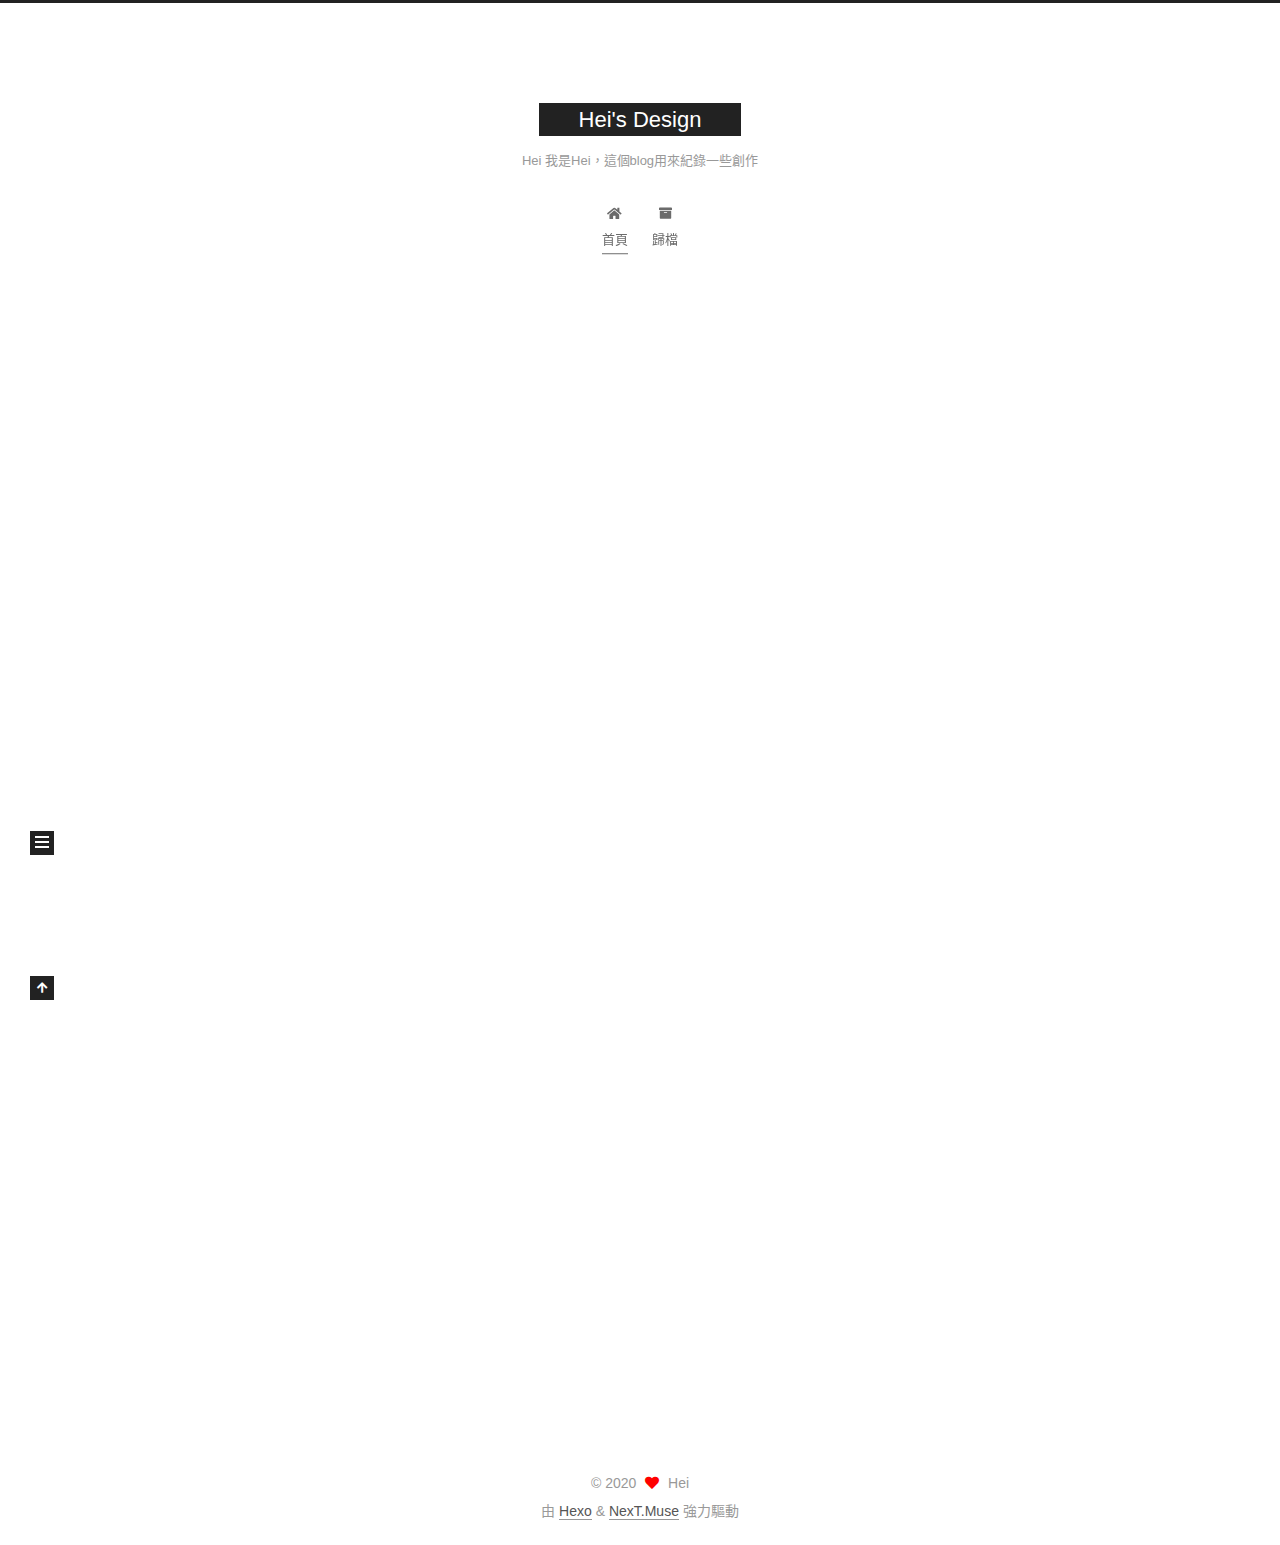
<file: index.html>
<!DOCTYPE html>
<html lang="zh-TW">
<head>
  <meta charset="UTF-8">
<meta name="viewport" content="width=device-width, initial-scale=1, maximum-scale=2">
<meta name="theme-color" content="#222">
<meta name="generator" content="Hexo 5.2.0">
  <link rel="apple-touch-icon" sizes="180x180" href="/images/apple-touch-icon-next.png">
  <link rel="icon" type="image/png" sizes="32x32" href="/images/favicon-32x32-next.png">
  <link rel="icon" type="image/png" sizes="16x16" href="/images/favicon-16x16-next.png">
  <link rel="mask-icon" href="/images/logo.svg" color="#222">

<link rel="stylesheet" href="/css/main.css">


<link rel="stylesheet" href="/lib/font-awesome/css/all.min.css">

<script id="hexo-configurations">
    var NexT = window.NexT || {};
    var CONFIG = {"hostname":"yuhsiang1219.github.io","root":"/","scheme":"Muse","version":"7.8.0","exturl":false,"sidebar":{"position":"left","display":"post","padding":18,"offset":12,"onmobile":false},"copycode":{"enable":false,"show_result":false,"style":null},"back2top":{"enable":true,"sidebar":false,"scrollpercent":false},"bookmark":{"enable":false,"color":"#222","save":"auto"},"fancybox":false,"mediumzoom":false,"lazyload":false,"pangu":false,"comments":{"style":"tabs","active":null,"storage":true,"lazyload":false,"nav":null},"algolia":{"hits":{"per_page":10},"labels":{"input_placeholder":"Search for Posts","hits_empty":"We didn't find any results for the search: ${query}","hits_stats":"${hits} results found in ${time} ms"}},"localsearch":{"enable":false,"trigger":"auto","top_n_per_article":1,"unescape":false,"preload":false},"motion":{"enable":true,"async":false,"transition":{"post_block":"fadeIn","post_header":"slideDownIn","post_body":"slideDownIn","coll_header":"slideLeftIn","sidebar":"slideUpIn"}}};
  </script>

  <meta property="og:type" content="website">
<meta property="og:title" content="Hei&#39;s Design">
<meta property="og:url" content="https://yuhsiang1219.github.io/index.html">
<meta property="og:site_name" content="Hei&#39;s Design">
<meta property="og:locale" content="zh_TW">
<meta property="article:author" content="Hei">
<meta property="article:tag" content="artwork design">
<meta name="twitter:card" content="summary">

<link rel="canonical" href="https://yuhsiang1219.github.io/">


<script id="page-configurations">
  // https://hexo.io/docs/variables.html
  CONFIG.page = {
    sidebar: "",
    isHome : true,
    isPost : false,
    lang   : 'zh-TW'
  };
</script>

  <title>Hei's Design</title>
  






  <noscript>
  <style>
  .use-motion .brand,
  .use-motion .menu-item,
  .sidebar-inner,
  .use-motion .post-block,
  .use-motion .pagination,
  .use-motion .comments,
  .use-motion .post-header,
  .use-motion .post-body,
  .use-motion .collection-header { opacity: initial; }

  .use-motion .site-title,
  .use-motion .site-subtitle {
    opacity: initial;
    top: initial;
  }

  .use-motion .logo-line-before i { left: initial; }
  .use-motion .logo-line-after i { right: initial; }
  </style>
</noscript>

</head>

<body itemscope itemtype="http://schema.org/WebPage">
  <div class="container use-motion">
    <div class="headband"></div>

    <header class="header" itemscope itemtype="http://schema.org/WPHeader">
      <div class="header-inner"><div class="site-brand-container">
  <div class="site-nav-toggle">
    <div class="toggle" aria-label="切換導航欄">
      <span class="toggle-line toggle-line-first"></span>
      <span class="toggle-line toggle-line-middle"></span>
      <span class="toggle-line toggle-line-last"></span>
    </div>
  </div>

  <div class="site-meta">

    <a href="/" class="brand" rel="start">
      <span class="logo-line-before"><i></i></span>
      <h1 class="site-title">Hei's Design</h1>
      <span class="logo-line-after"><i></i></span>
    </a>
      <p class="site-subtitle" itemprop="description">Hei 我是Hei，這個blog用來紀錄一些創作</p>
  </div>

  <div class="site-nav-right">
    <div class="toggle popup-trigger">
    </div>
  </div>
</div>




<nav class="site-nav">
  <ul id="menu" class="main-menu menu">
        <li class="menu-item menu-item-home">

    <a href="/" rel="section"><i class="fa fa-home fa-fw"></i>首頁</a>

  </li>
        <li class="menu-item menu-item-archives">

    <a href="/archives/" rel="section"><i class="fa fa-archive fa-fw"></i>歸檔</a>

  </li>
  </ul>
</nav>




</div>
    </header>

    
  <div class="back-to-top">
    <i class="fa fa-arrow-up"></i>
    <span>0%</span>
  </div>


    <main class="main">
      <div class="main-inner">
        <div class="content-wrap">
          

          <div class="content index posts-expand">
            
      
  
  
  <article itemscope itemtype="http://schema.org/Article" class="post-block" lang="zh-TW">
    <link itemprop="mainEntityOfPage" href="https://yuhsiang1219.github.io/2020/11/11/hello-world/">

    <span hidden itemprop="author" itemscope itemtype="http://schema.org/Person">
      <meta itemprop="image" content="/images/avatar.gif">
      <meta itemprop="name" content="Hei">
      <meta itemprop="description" content="">
    </span>

    <span hidden itemprop="publisher" itemscope itemtype="http://schema.org/Organization">
      <meta itemprop="name" content="Hei's Design">
    </span>
      <header class="post-header">
        <h2 class="post-title" itemprop="name headline">
          
            <a href="/2020/11/11/hello-world/" class="post-title-link" itemprop="url">Hello World</a>
        </h2>

        <div class="post-meta">
            <span class="post-meta-item">
              <span class="post-meta-item-icon">
                <i class="far fa-calendar"></i>
              </span>
              <span class="post-meta-item-text">發表於</span>

              <time title="創建時間：2020-11-11 07:38:55" itemprop="dateCreated datePublished" datetime="2020-11-11T07:38:55+08:00">2020-11-11</time>
            </span>

          

        </div>
      </header>

    
    
    
    <div class="post-body" itemprop="articleBody">

      
          <p>Welcome to <a target="_blank" rel="noopener" href="https://hexo.io/">Hexo</a>! This is your very first post. Check <a target="_blank" rel="noopener" href="https://hexo.io/docs/">documentation</a> for more info. If you get any problems when using Hexo, you can find the answer in <a target="_blank" rel="noopener" href="https://hexo.io/docs/troubleshooting.html">troubleshooting</a> or you can ask me on <a target="_blank" rel="noopener" href="https://github.com/hexojs/hexo/issues">GitHub</a>.</p>
<h2 id="Quick-Start"><a href="#Quick-Start" class="headerlink" title="Quick Start"></a>Quick Start</h2><h3 id="Create-a-new-post"><a href="#Create-a-new-post" class="headerlink" title="Create a new post"></a>Create a new post</h3><figure class="highlight bash"><table><tr><td class="gutter"><pre><span class="line">1</span><br></pre></td><td class="code"><pre><span class="line">$ hexo new <span class="string">&quot;My New Post&quot;</span></span><br></pre></td></tr></table></figure>

<p>More info: <a target="_blank" rel="noopener" href="https://hexo.io/docs/writing.html">Writing</a></p>
<h3 id="Run-server"><a href="#Run-server" class="headerlink" title="Run server"></a>Run server</h3><figure class="highlight bash"><table><tr><td class="gutter"><pre><span class="line">1</span><br></pre></td><td class="code"><pre><span class="line">$ hexo server</span><br></pre></td></tr></table></figure>

<p>More info: <a target="_blank" rel="noopener" href="https://hexo.io/docs/server.html">Server</a></p>
<h3 id="Generate-static-files"><a href="#Generate-static-files" class="headerlink" title="Generate static files"></a>Generate static files</h3><figure class="highlight bash"><table><tr><td class="gutter"><pre><span class="line">1</span><br></pre></td><td class="code"><pre><span class="line">$ hexo generate</span><br></pre></td></tr></table></figure>

<p>More info: <a target="_blank" rel="noopener" href="https://hexo.io/docs/generating.html">Generating</a></p>
<h3 id="Deploy-to-remote-sites"><a href="#Deploy-to-remote-sites" class="headerlink" title="Deploy to remote sites"></a>Deploy to remote sites</h3><figure class="highlight bash"><table><tr><td class="gutter"><pre><span class="line">1</span><br></pre></td><td class="code"><pre><span class="line">$ hexo deploy</span><br></pre></td></tr></table></figure>

<p>More info: <a target="_blank" rel="noopener" href="https://hexo.io/docs/one-command-deployment.html">Deployment</a></p>

      
    </div>

    
    
    
      <footer class="post-footer">
        <div class="post-eof"></div>
      </footer>
  </article>
  
  
  


  



          </div>
          

<script>
  window.addEventListener('tabs:register', () => {
    let { activeClass } = CONFIG.comments;
    if (CONFIG.comments.storage) {
      activeClass = localStorage.getItem('comments_active') || activeClass;
    }
    if (activeClass) {
      let activeTab = document.querySelector(`a[href="#comment-${activeClass}"]`);
      if (activeTab) {
        activeTab.click();
      }
    }
  });
  if (CONFIG.comments.storage) {
    window.addEventListener('tabs:click', event => {
      if (!event.target.matches('.tabs-comment .tab-content .tab-pane')) return;
      let commentClass = event.target.classList[1];
      localStorage.setItem('comments_active', commentClass);
    });
  }
</script>

        </div>
          
  
  <div class="toggle sidebar-toggle">
    <span class="toggle-line toggle-line-first"></span>
    <span class="toggle-line toggle-line-middle"></span>
    <span class="toggle-line toggle-line-last"></span>
  </div>

  <aside class="sidebar">
    <div class="sidebar-inner">

      <ul class="sidebar-nav motion-element">
        <li class="sidebar-nav-toc">
          文章目錄
        </li>
        <li class="sidebar-nav-overview">
          本站概要
        </li>
      </ul>

      <!--noindex-->
      <div class="post-toc-wrap sidebar-panel">
      </div>
      <!--/noindex-->

      <div class="site-overview-wrap sidebar-panel">
        <div class="site-author motion-element" itemprop="author" itemscope itemtype="http://schema.org/Person">
  <p class="site-author-name" itemprop="name">Hei</p>
  <div class="site-description" itemprop="description"></div>
</div>
<div class="site-state-wrap motion-element">
  <nav class="site-state">
      <div class="site-state-item site-state-posts">
          <a href="/archives/">
        
          <span class="site-state-item-count">1</span>
          <span class="site-state-item-name">文章</span>
        </a>
      </div>
  </nav>
</div>



      </div>

    </div>
  </aside>
  <div id="sidebar-dimmer"></div>


      </div>
    </main>

    <footer class="footer">
      <div class="footer-inner">
        

        

<div class="copyright">
  
  &copy; 
  <span itemprop="copyrightYear">2020</span>
  <span class="with-love">
    <i class="fa fa-heart"></i>
  </span>
  <span class="author" itemprop="copyrightHolder">Hei</span>
</div>
  <div class="powered-by">由 <a href="https://hexo.io/" class="theme-link" rel="noopener" target="_blank">Hexo</a> & <a href="https://muse.theme-next.org/" class="theme-link" rel="noopener" target="_blank">NexT.Muse</a> 強力驅動
  </div>

        








      </div>
    </footer>
  </div>

  
  <script src="/lib/anime.min.js"></script>
  <script src="/lib/velocity/velocity.min.js"></script>
  <script src="/lib/velocity/velocity.ui.min.js"></script>

<script src="/js/utils.js"></script>

<script src="/js/motion.js"></script>


<script src="/js/schemes/muse.js"></script>


<script src="/js/next-boot.js"></script>




  















  

  

</body>
</html>
</file>
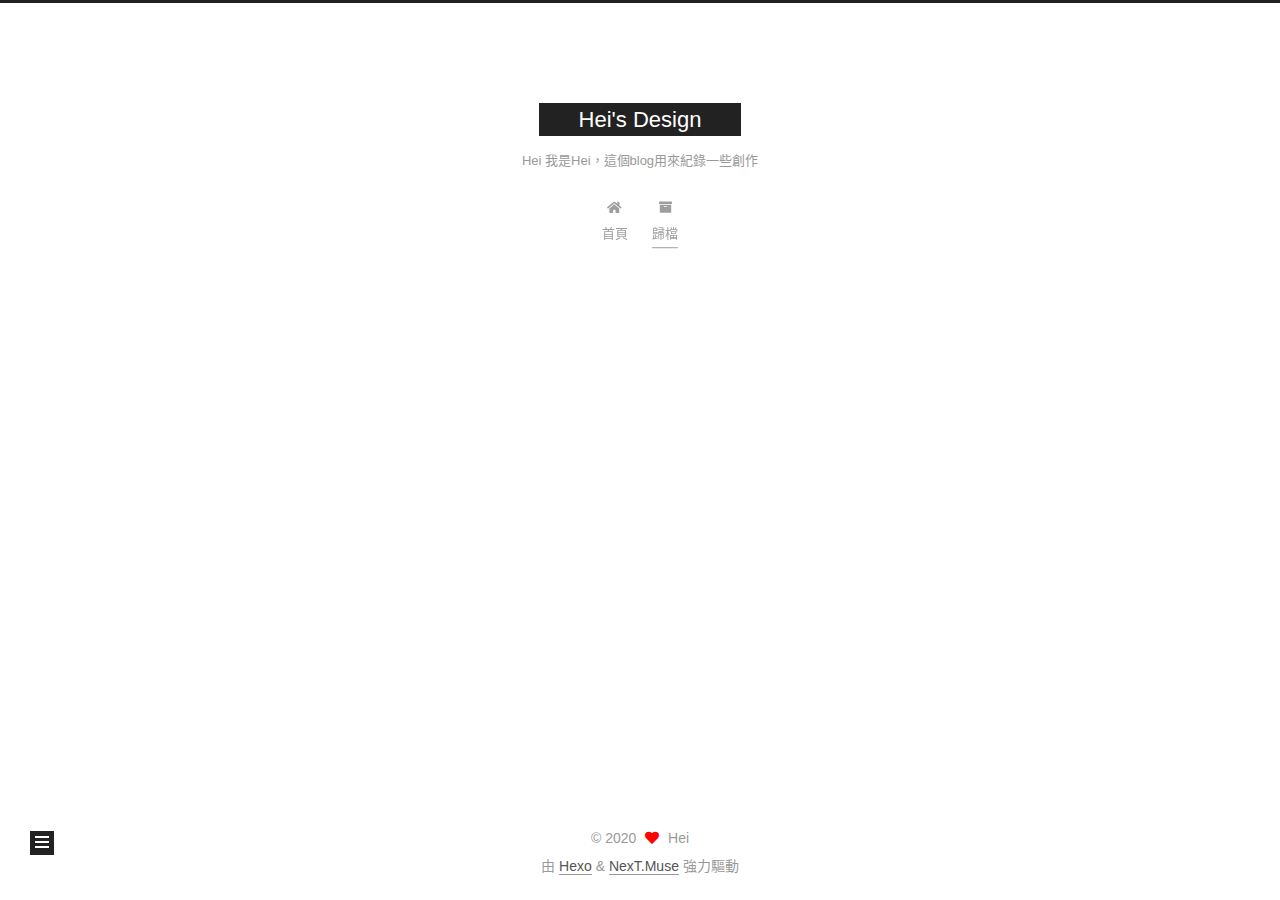
<file: archives/index.html>
<!DOCTYPE html>
<html lang="zh-TW">
<head>
  <meta charset="UTF-8">
<meta name="viewport" content="width=device-width, initial-scale=1, maximum-scale=2">
<meta name="theme-color" content="#222">
<meta name="generator" content="Hexo 5.2.0">
  <link rel="apple-touch-icon" sizes="180x180" href="/images/apple-touch-icon-next.png">
  <link rel="icon" type="image/png" sizes="32x32" href="/images/favicon-32x32-next.png">
  <link rel="icon" type="image/png" sizes="16x16" href="/images/favicon-16x16-next.png">
  <link rel="mask-icon" href="/images/logo.svg" color="#222">

<link rel="stylesheet" href="/css/main.css">


<link rel="stylesheet" href="/lib/font-awesome/css/all.min.css">

<script id="hexo-configurations">
    var NexT = window.NexT || {};
    var CONFIG = {"hostname":"yuhsiang1219.github.io","root":"/","scheme":"Muse","version":"7.8.0","exturl":false,"sidebar":{"position":"left","display":"post","padding":18,"offset":12,"onmobile":false},"copycode":{"enable":false,"show_result":false,"style":null},"back2top":{"enable":true,"sidebar":false,"scrollpercent":false},"bookmark":{"enable":false,"color":"#222","save":"auto"},"fancybox":false,"mediumzoom":false,"lazyload":false,"pangu":false,"comments":{"style":"tabs","active":null,"storage":true,"lazyload":false,"nav":null},"algolia":{"hits":{"per_page":10},"labels":{"input_placeholder":"Search for Posts","hits_empty":"We didn't find any results for the search: ${query}","hits_stats":"${hits} results found in ${time} ms"}},"localsearch":{"enable":false,"trigger":"auto","top_n_per_article":1,"unescape":false,"preload":false},"motion":{"enable":true,"async":false,"transition":{"post_block":"fadeIn","post_header":"slideDownIn","post_body":"slideDownIn","coll_header":"slideLeftIn","sidebar":"slideUpIn"}}};
  </script>

  <meta property="og:type" content="website">
<meta property="og:title" content="Hei&#39;s Design">
<meta property="og:url" content="https://yuhsiang1219.github.io/archives/index.html">
<meta property="og:site_name" content="Hei&#39;s Design">
<meta property="og:locale" content="zh_TW">
<meta property="article:author" content="Hei">
<meta property="article:tag" content="artwork design">
<meta name="twitter:card" content="summary">

<link rel="canonical" href="https://yuhsiang1219.github.io/archives/">


<script id="page-configurations">
  // https://hexo.io/docs/variables.html
  CONFIG.page = {
    sidebar: "",
    isHome : false,
    isPost : false,
    lang   : 'zh-TW'
  };
</script>

  <title>歸檔 | Hei's Design</title>
  






  <noscript>
  <style>
  .use-motion .brand,
  .use-motion .menu-item,
  .sidebar-inner,
  .use-motion .post-block,
  .use-motion .pagination,
  .use-motion .comments,
  .use-motion .post-header,
  .use-motion .post-body,
  .use-motion .collection-header { opacity: initial; }

  .use-motion .site-title,
  .use-motion .site-subtitle {
    opacity: initial;
    top: initial;
  }

  .use-motion .logo-line-before i { left: initial; }
  .use-motion .logo-line-after i { right: initial; }
  </style>
</noscript>

</head>

<body itemscope itemtype="http://schema.org/WebPage">
  <div class="container use-motion">
    <div class="headband"></div>

    <header class="header" itemscope itemtype="http://schema.org/WPHeader">
      <div class="header-inner"><div class="site-brand-container">
  <div class="site-nav-toggle">
    <div class="toggle" aria-label="切換導航欄">
      <span class="toggle-line toggle-line-first"></span>
      <span class="toggle-line toggle-line-middle"></span>
      <span class="toggle-line toggle-line-last"></span>
    </div>
  </div>

  <div class="site-meta">

    <a href="/" class="brand" rel="start">
      <span class="logo-line-before"><i></i></span>
      <h1 class="site-title">Hei's Design</h1>
      <span class="logo-line-after"><i></i></span>
    </a>
      <p class="site-subtitle" itemprop="description">Hei 我是Hei，這個blog用來紀錄一些創作</p>
  </div>

  <div class="site-nav-right">
    <div class="toggle popup-trigger">
    </div>
  </div>
</div>




<nav class="site-nav">
  <ul id="menu" class="main-menu menu">
        <li class="menu-item menu-item-home">

    <a href="/" rel="section"><i class="fa fa-home fa-fw"></i>首頁</a>

  </li>
        <li class="menu-item menu-item-archives">

    <a href="/archives/" rel="section"><i class="fa fa-archive fa-fw"></i>歸檔</a>

  </li>
  </ul>
</nav>




</div>
    </header>

    
  <div class="back-to-top">
    <i class="fa fa-arrow-up"></i>
    <span>0%</span>
  </div>


    <main class="main">
      <div class="main-inner">
        <div class="content-wrap">
          

          <div class="content archive">
            

  
  
  
  <div class="post-block">
    <div class="posts-collapse">
      <div class="collection-title">
        <span class="collection-header">嗯..! 目前共有 1 篇文章。 繼續努力。</span>
      </div>

      
    <div class="collection-year">
      <span class="collection-header">2020</span>
    </div>

  <article itemscope itemtype="http://schema.org/Article">
    <header class="post-header">

      <div class="post-meta">
        <time itemprop="dateCreated"
              datetime="2020-11-11T07:38:55+08:00"
              content="2020-11-11">
          11-11
        </time>
      </div>

      <div class="post-title">
          <a class="post-title-link" href="/2020/11/11/hello-world/" itemprop="url">
            <span itemprop="name">Hello World</span>
          </a>
      </div>

    </header>
  </article>


    </div>
  </div>
  
  
  

  



          </div>
          

<script>
  window.addEventListener('tabs:register', () => {
    let { activeClass } = CONFIG.comments;
    if (CONFIG.comments.storage) {
      activeClass = localStorage.getItem('comments_active') || activeClass;
    }
    if (activeClass) {
      let activeTab = document.querySelector(`a[href="#comment-${activeClass}"]`);
      if (activeTab) {
        activeTab.click();
      }
    }
  });
  if (CONFIG.comments.storage) {
    window.addEventListener('tabs:click', event => {
      if (!event.target.matches('.tabs-comment .tab-content .tab-pane')) return;
      let commentClass = event.target.classList[1];
      localStorage.setItem('comments_active', commentClass);
    });
  }
</script>

        </div>
          
  
  <div class="toggle sidebar-toggle">
    <span class="toggle-line toggle-line-first"></span>
    <span class="toggle-line toggle-line-middle"></span>
    <span class="toggle-line toggle-line-last"></span>
  </div>

  <aside class="sidebar">
    <div class="sidebar-inner">

      <ul class="sidebar-nav motion-element">
        <li class="sidebar-nav-toc">
          文章目錄
        </li>
        <li class="sidebar-nav-overview">
          本站概要
        </li>
      </ul>

      <!--noindex-->
      <div class="post-toc-wrap sidebar-panel">
      </div>
      <!--/noindex-->

      <div class="site-overview-wrap sidebar-panel">
        <div class="site-author motion-element" itemprop="author" itemscope itemtype="http://schema.org/Person">
  <p class="site-author-name" itemprop="name">Hei</p>
  <div class="site-description" itemprop="description"></div>
</div>
<div class="site-state-wrap motion-element">
  <nav class="site-state">
      <div class="site-state-item site-state-posts">
          <a href="/archives/">
        
          <span class="site-state-item-count">1</span>
          <span class="site-state-item-name">文章</span>
        </a>
      </div>
  </nav>
</div>



      </div>

    </div>
  </aside>
  <div id="sidebar-dimmer"></div>


      </div>
    </main>

    <footer class="footer">
      <div class="footer-inner">
        

        

<div class="copyright">
  
  &copy; 
  <span itemprop="copyrightYear">2020</span>
  <span class="with-love">
    <i class="fa fa-heart"></i>
  </span>
  <span class="author" itemprop="copyrightHolder">Hei</span>
</div>
  <div class="powered-by">由 <a href="https://hexo.io/" class="theme-link" rel="noopener" target="_blank">Hexo</a> & <a href="https://muse.theme-next.org/" class="theme-link" rel="noopener" target="_blank">NexT.Muse</a> 強力驅動
  </div>

        








      </div>
    </footer>
  </div>

  
  <script src="/lib/anime.min.js"></script>
  <script src="/lib/velocity/velocity.min.js"></script>
  <script src="/lib/velocity/velocity.ui.min.js"></script>

<script src="/js/utils.js"></script>

<script src="/js/motion.js"></script>


<script src="/js/schemes/muse.js"></script>


<script src="/js/next-boot.js"></script>




  















  

  

</body>
</html>
</file>
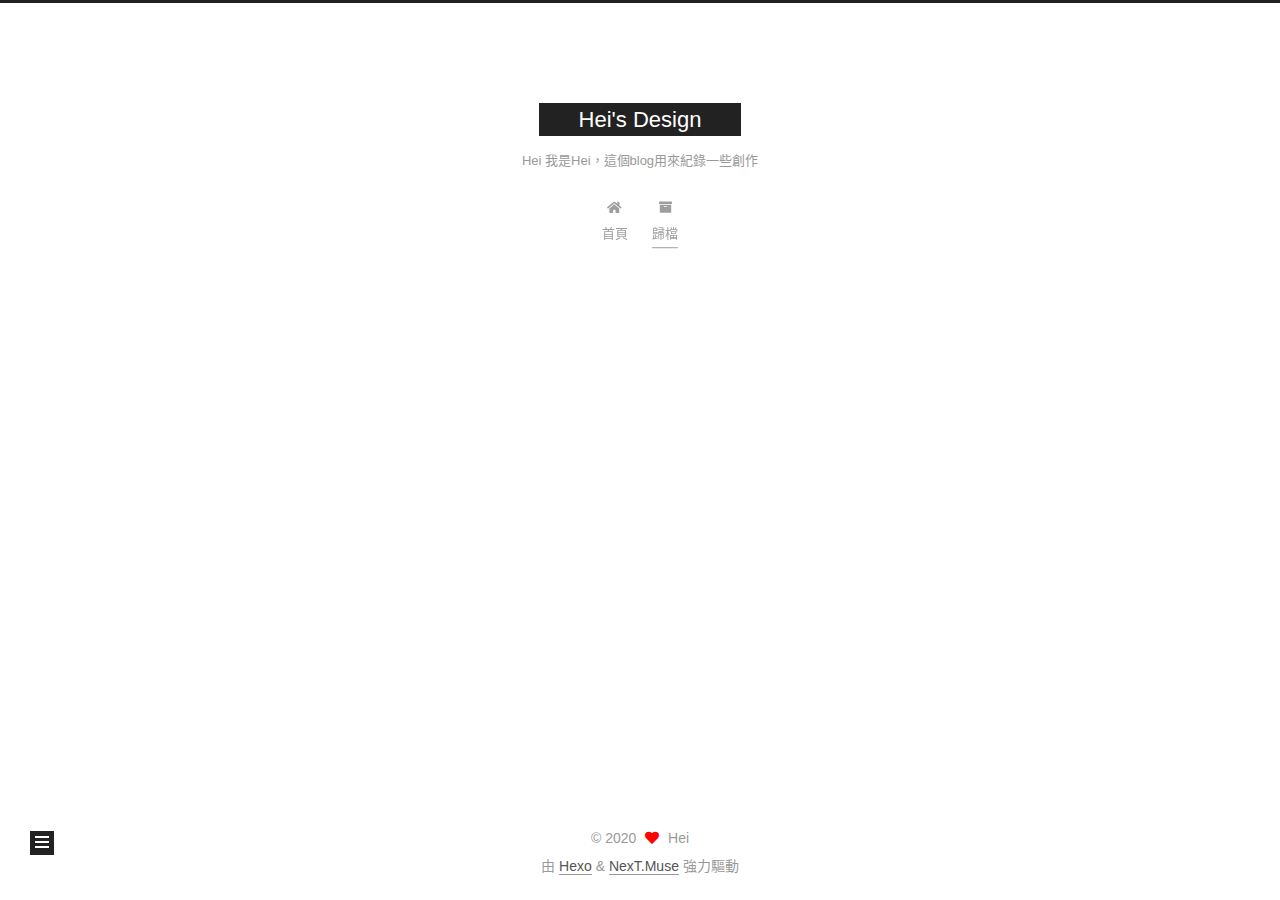
<file: archives/2020/index.html>
<!DOCTYPE html>
<html lang="zh-TW">
<head>
  <meta charset="UTF-8">
<meta name="viewport" content="width=device-width, initial-scale=1, maximum-scale=2">
<meta name="theme-color" content="#222">
<meta name="generator" content="Hexo 5.2.0">
  <link rel="apple-touch-icon" sizes="180x180" href="/images/apple-touch-icon-next.png">
  <link rel="icon" type="image/png" sizes="32x32" href="/images/favicon-32x32-next.png">
  <link rel="icon" type="image/png" sizes="16x16" href="/images/favicon-16x16-next.png">
  <link rel="mask-icon" href="/images/logo.svg" color="#222">

<link rel="stylesheet" href="/css/main.css">


<link rel="stylesheet" href="/lib/font-awesome/css/all.min.css">

<script id="hexo-configurations">
    var NexT = window.NexT || {};
    var CONFIG = {"hostname":"yuhsiang1219.github.io","root":"/","scheme":"Muse","version":"7.8.0","exturl":false,"sidebar":{"position":"left","display":"post","padding":18,"offset":12,"onmobile":false},"copycode":{"enable":false,"show_result":false,"style":null},"back2top":{"enable":true,"sidebar":false,"scrollpercent":false},"bookmark":{"enable":false,"color":"#222","save":"auto"},"fancybox":false,"mediumzoom":false,"lazyload":false,"pangu":false,"comments":{"style":"tabs","active":null,"storage":true,"lazyload":false,"nav":null},"algolia":{"hits":{"per_page":10},"labels":{"input_placeholder":"Search for Posts","hits_empty":"We didn't find any results for the search: ${query}","hits_stats":"${hits} results found in ${time} ms"}},"localsearch":{"enable":false,"trigger":"auto","top_n_per_article":1,"unescape":false,"preload":false},"motion":{"enable":true,"async":false,"transition":{"post_block":"fadeIn","post_header":"slideDownIn","post_body":"slideDownIn","coll_header":"slideLeftIn","sidebar":"slideUpIn"}}};
  </script>

  <meta property="og:type" content="website">
<meta property="og:title" content="Hei&#39;s Design">
<meta property="og:url" content="https://yuhsiang1219.github.io/archives/2020/index.html">
<meta property="og:site_name" content="Hei&#39;s Design">
<meta property="og:locale" content="zh_TW">
<meta property="article:author" content="Hei">
<meta property="article:tag" content="artwork design">
<meta name="twitter:card" content="summary">

<link rel="canonical" href="https://yuhsiang1219.github.io/archives/2020/">


<script id="page-configurations">
  // https://hexo.io/docs/variables.html
  CONFIG.page = {
    sidebar: "",
    isHome : false,
    isPost : false,
    lang   : 'zh-TW'
  };
</script>

  <title>歸檔 | Hei's Design</title>
  






  <noscript>
  <style>
  .use-motion .brand,
  .use-motion .menu-item,
  .sidebar-inner,
  .use-motion .post-block,
  .use-motion .pagination,
  .use-motion .comments,
  .use-motion .post-header,
  .use-motion .post-body,
  .use-motion .collection-header { opacity: initial; }

  .use-motion .site-title,
  .use-motion .site-subtitle {
    opacity: initial;
    top: initial;
  }

  .use-motion .logo-line-before i { left: initial; }
  .use-motion .logo-line-after i { right: initial; }
  </style>
</noscript>

</head>

<body itemscope itemtype="http://schema.org/WebPage">
  <div class="container use-motion">
    <div class="headband"></div>

    <header class="header" itemscope itemtype="http://schema.org/WPHeader">
      <div class="header-inner"><div class="site-brand-container">
  <div class="site-nav-toggle">
    <div class="toggle" aria-label="切換導航欄">
      <span class="toggle-line toggle-line-first"></span>
      <span class="toggle-line toggle-line-middle"></span>
      <span class="toggle-line toggle-line-last"></span>
    </div>
  </div>

  <div class="site-meta">

    <a href="/" class="brand" rel="start">
      <span class="logo-line-before"><i></i></span>
      <h1 class="site-title">Hei's Design</h1>
      <span class="logo-line-after"><i></i></span>
    </a>
      <p class="site-subtitle" itemprop="description">Hei 我是Hei，這個blog用來紀錄一些創作</p>
  </div>

  <div class="site-nav-right">
    <div class="toggle popup-trigger">
    </div>
  </div>
</div>




<nav class="site-nav">
  <ul id="menu" class="main-menu menu">
        <li class="menu-item menu-item-home">

    <a href="/" rel="section"><i class="fa fa-home fa-fw"></i>首頁</a>

  </li>
        <li class="menu-item menu-item-archives">

    <a href="/archives/" rel="section"><i class="fa fa-archive fa-fw"></i>歸檔</a>

  </li>
  </ul>
</nav>




</div>
    </header>

    
  <div class="back-to-top">
    <i class="fa fa-arrow-up"></i>
    <span>0%</span>
  </div>


    <main class="main">
      <div class="main-inner">
        <div class="content-wrap">
          

          <div class="content archive">
            

  
  
  
  <div class="post-block">
    <div class="posts-collapse">
      <div class="collection-title">
        <span class="collection-header">嗯..! 目前共有 1 篇文章。 繼續努力。</span>
      </div>

      
    <div class="collection-year">
      <span class="collection-header">2020</span>
    </div>

  <article itemscope itemtype="http://schema.org/Article">
    <header class="post-header">

      <div class="post-meta">
        <time itemprop="dateCreated"
              datetime="2020-11-11T07:38:55+08:00"
              content="2020-11-11">
          11-11
        </time>
      </div>

      <div class="post-title">
          <a class="post-title-link" href="/2020/11/11/hello-world/" itemprop="url">
            <span itemprop="name">Hello World</span>
          </a>
      </div>

    </header>
  </article>


    </div>
  </div>
  
  
  

  



          </div>
          

<script>
  window.addEventListener('tabs:register', () => {
    let { activeClass } = CONFIG.comments;
    if (CONFIG.comments.storage) {
      activeClass = localStorage.getItem('comments_active') || activeClass;
    }
    if (activeClass) {
      let activeTab = document.querySelector(`a[href="#comment-${activeClass}"]`);
      if (activeTab) {
        activeTab.click();
      }
    }
  });
  if (CONFIG.comments.storage) {
    window.addEventListener('tabs:click', event => {
      if (!event.target.matches('.tabs-comment .tab-content .tab-pane')) return;
      let commentClass = event.target.classList[1];
      localStorage.setItem('comments_active', commentClass);
    });
  }
</script>

        </div>
          
  
  <div class="toggle sidebar-toggle">
    <span class="toggle-line toggle-line-first"></span>
    <span class="toggle-line toggle-line-middle"></span>
    <span class="toggle-line toggle-line-last"></span>
  </div>

  <aside class="sidebar">
    <div class="sidebar-inner">

      <ul class="sidebar-nav motion-element">
        <li class="sidebar-nav-toc">
          文章目錄
        </li>
        <li class="sidebar-nav-overview">
          本站概要
        </li>
      </ul>

      <!--noindex-->
      <div class="post-toc-wrap sidebar-panel">
      </div>
      <!--/noindex-->

      <div class="site-overview-wrap sidebar-panel">
        <div class="site-author motion-element" itemprop="author" itemscope itemtype="http://schema.org/Person">
  <p class="site-author-name" itemprop="name">Hei</p>
  <div class="site-description" itemprop="description"></div>
</div>
<div class="site-state-wrap motion-element">
  <nav class="site-state">
      <div class="site-state-item site-state-posts">
          <a href="/archives/">
        
          <span class="site-state-item-count">1</span>
          <span class="site-state-item-name">文章</span>
        </a>
      </div>
  </nav>
</div>



      </div>

    </div>
  </aside>
  <div id="sidebar-dimmer"></div>


      </div>
    </main>

    <footer class="footer">
      <div class="footer-inner">
        

        

<div class="copyright">
  
  &copy; 
  <span itemprop="copyrightYear">2020</span>
  <span class="with-love">
    <i class="fa fa-heart"></i>
  </span>
  <span class="author" itemprop="copyrightHolder">Hei</span>
</div>
  <div class="powered-by">由 <a href="https://hexo.io/" class="theme-link" rel="noopener" target="_blank">Hexo</a> & <a href="https://muse.theme-next.org/" class="theme-link" rel="noopener" target="_blank">NexT.Muse</a> 強力驅動
  </div>

        








      </div>
    </footer>
  </div>

  
  <script src="/lib/anime.min.js"></script>
  <script src="/lib/velocity/velocity.min.js"></script>
  <script src="/lib/velocity/velocity.ui.min.js"></script>

<script src="/js/utils.js"></script>

<script src="/js/motion.js"></script>


<script src="/js/schemes/muse.js"></script>


<script src="/js/next-boot.js"></script>




  















  

  

</body>
</html>
</file>
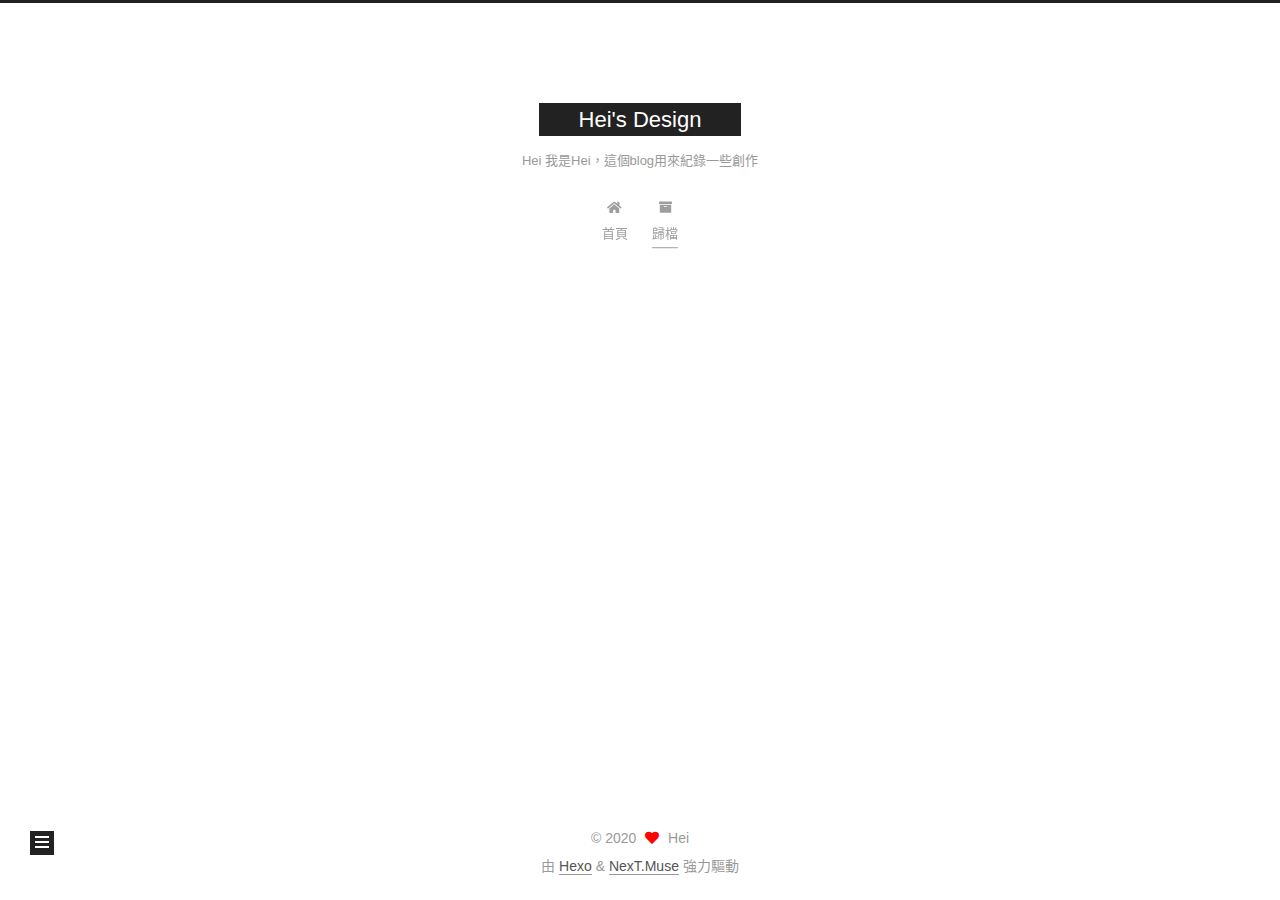
<file: archives/2020/11/index.html>
<!DOCTYPE html>
<html lang="zh-TW">
<head>
  <meta charset="UTF-8">
<meta name="viewport" content="width=device-width, initial-scale=1, maximum-scale=2">
<meta name="theme-color" content="#222">
<meta name="generator" content="Hexo 5.2.0">
  <link rel="apple-touch-icon" sizes="180x180" href="/images/apple-touch-icon-next.png">
  <link rel="icon" type="image/png" sizes="32x32" href="/images/favicon-32x32-next.png">
  <link rel="icon" type="image/png" sizes="16x16" href="/images/favicon-16x16-next.png">
  <link rel="mask-icon" href="/images/logo.svg" color="#222">

<link rel="stylesheet" href="/css/main.css">


<link rel="stylesheet" href="/lib/font-awesome/css/all.min.css">

<script id="hexo-configurations">
    var NexT = window.NexT || {};
    var CONFIG = {"hostname":"yuhsiang1219.github.io","root":"/","scheme":"Muse","version":"7.8.0","exturl":false,"sidebar":{"position":"left","display":"post","padding":18,"offset":12,"onmobile":false},"copycode":{"enable":false,"show_result":false,"style":null},"back2top":{"enable":true,"sidebar":false,"scrollpercent":false},"bookmark":{"enable":false,"color":"#222","save":"auto"},"fancybox":false,"mediumzoom":false,"lazyload":false,"pangu":false,"comments":{"style":"tabs","active":null,"storage":true,"lazyload":false,"nav":null},"algolia":{"hits":{"per_page":10},"labels":{"input_placeholder":"Search for Posts","hits_empty":"We didn't find any results for the search: ${query}","hits_stats":"${hits} results found in ${time} ms"}},"localsearch":{"enable":false,"trigger":"auto","top_n_per_article":1,"unescape":false,"preload":false},"motion":{"enable":true,"async":false,"transition":{"post_block":"fadeIn","post_header":"slideDownIn","post_body":"slideDownIn","coll_header":"slideLeftIn","sidebar":"slideUpIn"}}};
  </script>

  <meta property="og:type" content="website">
<meta property="og:title" content="Hei&#39;s Design">
<meta property="og:url" content="https://yuhsiang1219.github.io/archives/2020/11/index.html">
<meta property="og:site_name" content="Hei&#39;s Design">
<meta property="og:locale" content="zh_TW">
<meta property="article:author" content="Hei">
<meta property="article:tag" content="artwork design">
<meta name="twitter:card" content="summary">

<link rel="canonical" href="https://yuhsiang1219.github.io/archives/2020/11/">


<script id="page-configurations">
  // https://hexo.io/docs/variables.html
  CONFIG.page = {
    sidebar: "",
    isHome : false,
    isPost : false,
    lang   : 'zh-TW'
  };
</script>

  <title>歸檔 | Hei's Design</title>
  






  <noscript>
  <style>
  .use-motion .brand,
  .use-motion .menu-item,
  .sidebar-inner,
  .use-motion .post-block,
  .use-motion .pagination,
  .use-motion .comments,
  .use-motion .post-header,
  .use-motion .post-body,
  .use-motion .collection-header { opacity: initial; }

  .use-motion .site-title,
  .use-motion .site-subtitle {
    opacity: initial;
    top: initial;
  }

  .use-motion .logo-line-before i { left: initial; }
  .use-motion .logo-line-after i { right: initial; }
  </style>
</noscript>

</head>

<body itemscope itemtype="http://schema.org/WebPage">
  <div class="container use-motion">
    <div class="headband"></div>

    <header class="header" itemscope itemtype="http://schema.org/WPHeader">
      <div class="header-inner"><div class="site-brand-container">
  <div class="site-nav-toggle">
    <div class="toggle" aria-label="切換導航欄">
      <span class="toggle-line toggle-line-first"></span>
      <span class="toggle-line toggle-line-middle"></span>
      <span class="toggle-line toggle-line-last"></span>
    </div>
  </div>

  <div class="site-meta">

    <a href="/" class="brand" rel="start">
      <span class="logo-line-before"><i></i></span>
      <h1 class="site-title">Hei's Design</h1>
      <span class="logo-line-after"><i></i></span>
    </a>
      <p class="site-subtitle" itemprop="description">Hei 我是Hei，這個blog用來紀錄一些創作</p>
  </div>

  <div class="site-nav-right">
    <div class="toggle popup-trigger">
    </div>
  </div>
</div>




<nav class="site-nav">
  <ul id="menu" class="main-menu menu">
        <li class="menu-item menu-item-home">

    <a href="/" rel="section"><i class="fa fa-home fa-fw"></i>首頁</a>

  </li>
        <li class="menu-item menu-item-archives">

    <a href="/archives/" rel="section"><i class="fa fa-archive fa-fw"></i>歸檔</a>

  </li>
  </ul>
</nav>




</div>
    </header>

    
  <div class="back-to-top">
    <i class="fa fa-arrow-up"></i>
    <span>0%</span>
  </div>


    <main class="main">
      <div class="main-inner">
        <div class="content-wrap">
          

          <div class="content archive">
            

  
  
  
  <div class="post-block">
    <div class="posts-collapse">
      <div class="collection-title">
        <span class="collection-header">嗯..! 目前共有 1 篇文章。 繼續努力。</span>
      </div>

      
    <div class="collection-year">
      <span class="collection-header">2020</span>
    </div>

  <article itemscope itemtype="http://schema.org/Article">
    <header class="post-header">

      <div class="post-meta">
        <time itemprop="dateCreated"
              datetime="2020-11-11T07:38:55+08:00"
              content="2020-11-11">
          11-11
        </time>
      </div>

      <div class="post-title">
          <a class="post-title-link" href="/2020/11/11/hello-world/" itemprop="url">
            <span itemprop="name">Hello World</span>
          </a>
      </div>

    </header>
  </article>


    </div>
  </div>
  
  
  

  



          </div>
          

<script>
  window.addEventListener('tabs:register', () => {
    let { activeClass } = CONFIG.comments;
    if (CONFIG.comments.storage) {
      activeClass = localStorage.getItem('comments_active') || activeClass;
    }
    if (activeClass) {
      let activeTab = document.querySelector(`a[href="#comment-${activeClass}"]`);
      if (activeTab) {
        activeTab.click();
      }
    }
  });
  if (CONFIG.comments.storage) {
    window.addEventListener('tabs:click', event => {
      if (!event.target.matches('.tabs-comment .tab-content .tab-pane')) return;
      let commentClass = event.target.classList[1];
      localStorage.setItem('comments_active', commentClass);
    });
  }
</script>

        </div>
          
  
  <div class="toggle sidebar-toggle">
    <span class="toggle-line toggle-line-first"></span>
    <span class="toggle-line toggle-line-middle"></span>
    <span class="toggle-line toggle-line-last"></span>
  </div>

  <aside class="sidebar">
    <div class="sidebar-inner">

      <ul class="sidebar-nav motion-element">
        <li class="sidebar-nav-toc">
          文章目錄
        </li>
        <li class="sidebar-nav-overview">
          本站概要
        </li>
      </ul>

      <!--noindex-->
      <div class="post-toc-wrap sidebar-panel">
      </div>
      <!--/noindex-->

      <div class="site-overview-wrap sidebar-panel">
        <div class="site-author motion-element" itemprop="author" itemscope itemtype="http://schema.org/Person">
  <p class="site-author-name" itemprop="name">Hei</p>
  <div class="site-description" itemprop="description"></div>
</div>
<div class="site-state-wrap motion-element">
  <nav class="site-state">
      <div class="site-state-item site-state-posts">
          <a href="/archives/">
        
          <span class="site-state-item-count">1</span>
          <span class="site-state-item-name">文章</span>
        </a>
      </div>
  </nav>
</div>



      </div>

    </div>
  </aside>
  <div id="sidebar-dimmer"></div>


      </div>
    </main>

    <footer class="footer">
      <div class="footer-inner">
        

        

<div class="copyright">
  
  &copy; 
  <span itemprop="copyrightYear">2020</span>
  <span class="with-love">
    <i class="fa fa-heart"></i>
  </span>
  <span class="author" itemprop="copyrightHolder">Hei</span>
</div>
  <div class="powered-by">由 <a href="https://hexo.io/" class="theme-link" rel="noopener" target="_blank">Hexo</a> & <a href="https://muse.theme-next.org/" class="theme-link" rel="noopener" target="_blank">NexT.Muse</a> 強力驅動
  </div>

        








      </div>
    </footer>
  </div>

  
  <script src="/lib/anime.min.js"></script>
  <script src="/lib/velocity/velocity.min.js"></script>
  <script src="/lib/velocity/velocity.ui.min.js"></script>

<script src="/js/utils.js"></script>

<script src="/js/motion.js"></script>


<script src="/js/schemes/muse.js"></script>


<script src="/js/next-boot.js"></script>




  















  

  

</body>
</html>
</file>
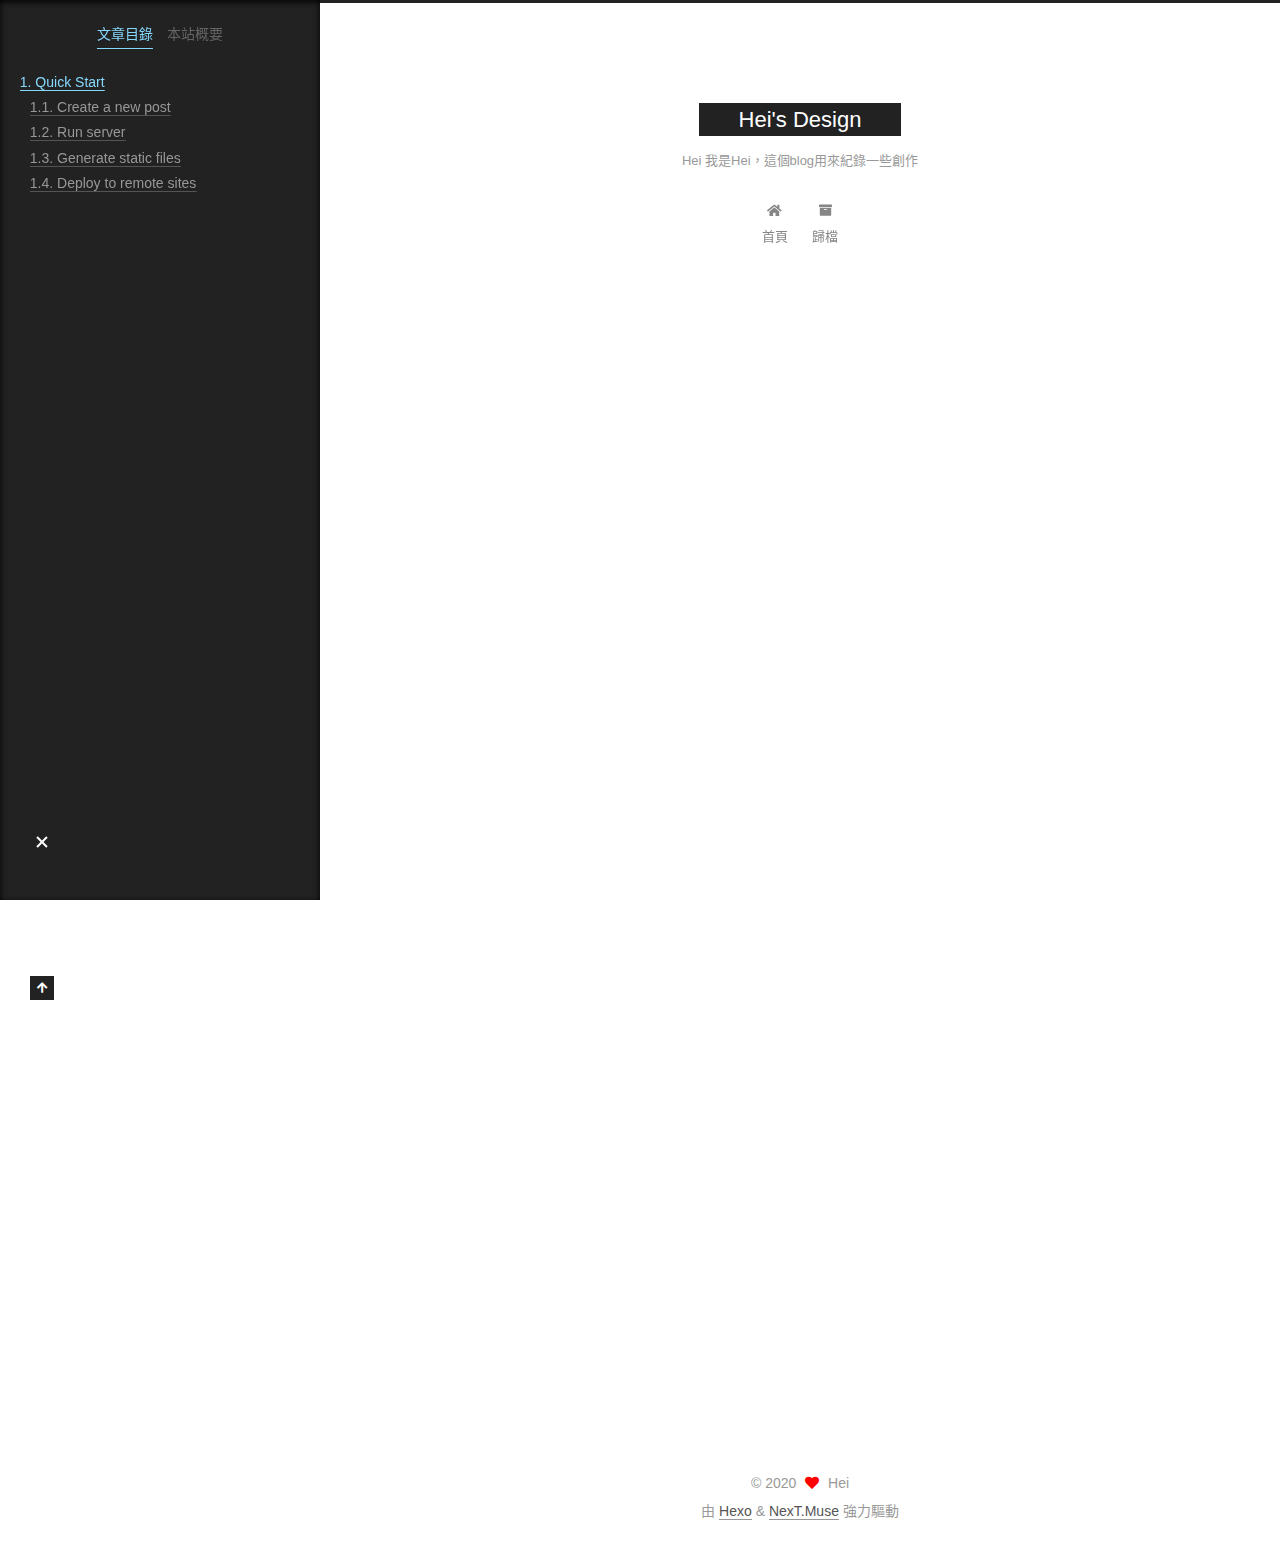
<file: 2020/11/11/hello-world/index.html>
<!DOCTYPE html>
<html lang="zh-TW">
<head>
  <meta charset="UTF-8">
<meta name="viewport" content="width=device-width, initial-scale=1, maximum-scale=2">
<meta name="theme-color" content="#222">
<meta name="generator" content="Hexo 5.2.0">
  <link rel="apple-touch-icon" sizes="180x180" href="/images/apple-touch-icon-next.png">
  <link rel="icon" type="image/png" sizes="32x32" href="/images/favicon-32x32-next.png">
  <link rel="icon" type="image/png" sizes="16x16" href="/images/favicon-16x16-next.png">
  <link rel="mask-icon" href="/images/logo.svg" color="#222">

<link rel="stylesheet" href="/css/main.css">


<link rel="stylesheet" href="/lib/font-awesome/css/all.min.css">

<script id="hexo-configurations">
    var NexT = window.NexT || {};
    var CONFIG = {"hostname":"yuhsiang1219.github.io","root":"/","scheme":"Muse","version":"7.8.0","exturl":false,"sidebar":{"position":"left","display":"post","padding":18,"offset":12,"onmobile":false},"copycode":{"enable":false,"show_result":false,"style":null},"back2top":{"enable":true,"sidebar":false,"scrollpercent":false},"bookmark":{"enable":false,"color":"#222","save":"auto"},"fancybox":false,"mediumzoom":false,"lazyload":false,"pangu":false,"comments":{"style":"tabs","active":null,"storage":true,"lazyload":false,"nav":null},"algolia":{"hits":{"per_page":10},"labels":{"input_placeholder":"Search for Posts","hits_empty":"We didn't find any results for the search: ${query}","hits_stats":"${hits} results found in ${time} ms"}},"localsearch":{"enable":false,"trigger":"auto","top_n_per_article":1,"unescape":false,"preload":false},"motion":{"enable":true,"async":false,"transition":{"post_block":"fadeIn","post_header":"slideDownIn","post_body":"slideDownIn","coll_header":"slideLeftIn","sidebar":"slideUpIn"}}};
  </script>

  <meta name="description" content="Welcome to Hexo! This is your very first post. Check documentation for more info. If you get any problems when using Hexo, you can find the answer in troubleshooting or you can ask me on GitHub. Quick">
<meta property="og:type" content="article">
<meta property="og:title" content="Hello World">
<meta property="og:url" content="https://yuhsiang1219.github.io/2020/11/11/hello-world/index.html">
<meta property="og:site_name" content="Hei&#39;s Design">
<meta property="og:description" content="Welcome to Hexo! This is your very first post. Check documentation for more info. If you get any problems when using Hexo, you can find the answer in troubleshooting or you can ask me on GitHub. Quick">
<meta property="og:locale" content="zh_TW">
<meta property="article:published_time" content="2020-11-10T23:38:55.468Z">
<meta property="article:modified_time" content="2020-11-10T23:38:55.468Z">
<meta property="article:author" content="Hei">
<meta property="article:tag" content="artwork design">
<meta name="twitter:card" content="summary">

<link rel="canonical" href="https://yuhsiang1219.github.io/2020/11/11/hello-world/">


<script id="page-configurations">
  // https://hexo.io/docs/variables.html
  CONFIG.page = {
    sidebar: "",
    isHome : false,
    isPost : true,
    lang   : 'zh-TW'
  };
</script>

  <title>Hello World | Hei's Design</title>
  






  <noscript>
  <style>
  .use-motion .brand,
  .use-motion .menu-item,
  .sidebar-inner,
  .use-motion .post-block,
  .use-motion .pagination,
  .use-motion .comments,
  .use-motion .post-header,
  .use-motion .post-body,
  .use-motion .collection-header { opacity: initial; }

  .use-motion .site-title,
  .use-motion .site-subtitle {
    opacity: initial;
    top: initial;
  }

  .use-motion .logo-line-before i { left: initial; }
  .use-motion .logo-line-after i { right: initial; }
  </style>
</noscript>

</head>

<body itemscope itemtype="http://schema.org/WebPage">
  <div class="container use-motion">
    <div class="headband"></div>

    <header class="header" itemscope itemtype="http://schema.org/WPHeader">
      <div class="header-inner"><div class="site-brand-container">
  <div class="site-nav-toggle">
    <div class="toggle" aria-label="切換導航欄">
      <span class="toggle-line toggle-line-first"></span>
      <span class="toggle-line toggle-line-middle"></span>
      <span class="toggle-line toggle-line-last"></span>
    </div>
  </div>

  <div class="site-meta">

    <a href="/" class="brand" rel="start">
      <span class="logo-line-before"><i></i></span>
      <h1 class="site-title">Hei's Design</h1>
      <span class="logo-line-after"><i></i></span>
    </a>
      <p class="site-subtitle" itemprop="description">Hei 我是Hei，這個blog用來紀錄一些創作</p>
  </div>

  <div class="site-nav-right">
    <div class="toggle popup-trigger">
    </div>
  </div>
</div>




<nav class="site-nav">
  <ul id="menu" class="main-menu menu">
        <li class="menu-item menu-item-home">

    <a href="/" rel="section"><i class="fa fa-home fa-fw"></i>首頁</a>

  </li>
        <li class="menu-item menu-item-archives">

    <a href="/archives/" rel="section"><i class="fa fa-archive fa-fw"></i>歸檔</a>

  </li>
  </ul>
</nav>




</div>
    </header>

    
  <div class="back-to-top">
    <i class="fa fa-arrow-up"></i>
    <span>0%</span>
  </div>


    <main class="main">
      <div class="main-inner">
        <div class="content-wrap">
          

          <div class="content post posts-expand">
            

    
  
  
  <article itemscope itemtype="http://schema.org/Article" class="post-block" lang="zh-TW">
    <link itemprop="mainEntityOfPage" href="https://yuhsiang1219.github.io/2020/11/11/hello-world/">

    <span hidden itemprop="author" itemscope itemtype="http://schema.org/Person">
      <meta itemprop="image" content="/images/avatar.gif">
      <meta itemprop="name" content="Hei">
      <meta itemprop="description" content="">
    </span>

    <span hidden itemprop="publisher" itemscope itemtype="http://schema.org/Organization">
      <meta itemprop="name" content="Hei's Design">
    </span>
      <header class="post-header">
        <h1 class="post-title" itemprop="name headline">
          Hello World
        </h1>

        <div class="post-meta">
            <span class="post-meta-item">
              <span class="post-meta-item-icon">
                <i class="far fa-calendar"></i>
              </span>
              <span class="post-meta-item-text">發表於</span>

              <time title="創建時間：2020-11-11 07:38:55" itemprop="dateCreated datePublished" datetime="2020-11-11T07:38:55+08:00">2020-11-11</time>
            </span>

          

        </div>
      </header>

    
    
    
    <div class="post-body" itemprop="articleBody">

      
        <p>Welcome to <a target="_blank" rel="noopener" href="https://hexo.io/">Hexo</a>! This is your very first post. Check <a target="_blank" rel="noopener" href="https://hexo.io/docs/">documentation</a> for more info. If you get any problems when using Hexo, you can find the answer in <a target="_blank" rel="noopener" href="https://hexo.io/docs/troubleshooting.html">troubleshooting</a> or you can ask me on <a target="_blank" rel="noopener" href="https://github.com/hexojs/hexo/issues">GitHub</a>.</p>
<h2 id="Quick-Start"><a href="#Quick-Start" class="headerlink" title="Quick Start"></a>Quick Start</h2><h3 id="Create-a-new-post"><a href="#Create-a-new-post" class="headerlink" title="Create a new post"></a>Create a new post</h3><figure class="highlight bash"><table><tr><td class="gutter"><pre><span class="line">1</span><br></pre></td><td class="code"><pre><span class="line">$ hexo new <span class="string">&quot;My New Post&quot;</span></span><br></pre></td></tr></table></figure>

<p>More info: <a target="_blank" rel="noopener" href="https://hexo.io/docs/writing.html">Writing</a></p>
<h3 id="Run-server"><a href="#Run-server" class="headerlink" title="Run server"></a>Run server</h3><figure class="highlight bash"><table><tr><td class="gutter"><pre><span class="line">1</span><br></pre></td><td class="code"><pre><span class="line">$ hexo server</span><br></pre></td></tr></table></figure>

<p>More info: <a target="_blank" rel="noopener" href="https://hexo.io/docs/server.html">Server</a></p>
<h3 id="Generate-static-files"><a href="#Generate-static-files" class="headerlink" title="Generate static files"></a>Generate static files</h3><figure class="highlight bash"><table><tr><td class="gutter"><pre><span class="line">1</span><br></pre></td><td class="code"><pre><span class="line">$ hexo generate</span><br></pre></td></tr></table></figure>

<p>More info: <a target="_blank" rel="noopener" href="https://hexo.io/docs/generating.html">Generating</a></p>
<h3 id="Deploy-to-remote-sites"><a href="#Deploy-to-remote-sites" class="headerlink" title="Deploy to remote sites"></a>Deploy to remote sites</h3><figure class="highlight bash"><table><tr><td class="gutter"><pre><span class="line">1</span><br></pre></td><td class="code"><pre><span class="line">$ hexo deploy</span><br></pre></td></tr></table></figure>

<p>More info: <a target="_blank" rel="noopener" href="https://hexo.io/docs/one-command-deployment.html">Deployment</a></p>

    </div>

    
    
    

      <footer class="post-footer">

        


        
      </footer>
    
  </article>
  
  
  



          </div>
          

<script>
  window.addEventListener('tabs:register', () => {
    let { activeClass } = CONFIG.comments;
    if (CONFIG.comments.storage) {
      activeClass = localStorage.getItem('comments_active') || activeClass;
    }
    if (activeClass) {
      let activeTab = document.querySelector(`a[href="#comment-${activeClass}"]`);
      if (activeTab) {
        activeTab.click();
      }
    }
  });
  if (CONFIG.comments.storage) {
    window.addEventListener('tabs:click', event => {
      if (!event.target.matches('.tabs-comment .tab-content .tab-pane')) return;
      let commentClass = event.target.classList[1];
      localStorage.setItem('comments_active', commentClass);
    });
  }
</script>

        </div>
          
  
  <div class="toggle sidebar-toggle">
    <span class="toggle-line toggle-line-first"></span>
    <span class="toggle-line toggle-line-middle"></span>
    <span class="toggle-line toggle-line-last"></span>
  </div>

  <aside class="sidebar">
    <div class="sidebar-inner">

      <ul class="sidebar-nav motion-element">
        <li class="sidebar-nav-toc">
          文章目錄
        </li>
        <li class="sidebar-nav-overview">
          本站概要
        </li>
      </ul>

      <!--noindex-->
      <div class="post-toc-wrap sidebar-panel">
          <div class="post-toc motion-element"><ol class="nav"><li class="nav-item nav-level-2"><a class="nav-link" href="#Quick-Start"><span class="nav-number">1.</span> <span class="nav-text">Quick Start</span></a><ol class="nav-child"><li class="nav-item nav-level-3"><a class="nav-link" href="#Create-a-new-post"><span class="nav-number">1.1.</span> <span class="nav-text">Create a new post</span></a></li><li class="nav-item nav-level-3"><a class="nav-link" href="#Run-server"><span class="nav-number">1.2.</span> <span class="nav-text">Run server</span></a></li><li class="nav-item nav-level-3"><a class="nav-link" href="#Generate-static-files"><span class="nav-number">1.3.</span> <span class="nav-text">Generate static files</span></a></li><li class="nav-item nav-level-3"><a class="nav-link" href="#Deploy-to-remote-sites"><span class="nav-number">1.4.</span> <span class="nav-text">Deploy to remote sites</span></a></li></ol></li></ol></div>
      </div>
      <!--/noindex-->

      <div class="site-overview-wrap sidebar-panel">
        <div class="site-author motion-element" itemprop="author" itemscope itemtype="http://schema.org/Person">
  <p class="site-author-name" itemprop="name">Hei</p>
  <div class="site-description" itemprop="description"></div>
</div>
<div class="site-state-wrap motion-element">
  <nav class="site-state">
      <div class="site-state-item site-state-posts">
          <a href="/archives/">
        
          <span class="site-state-item-count">1</span>
          <span class="site-state-item-name">文章</span>
        </a>
      </div>
  </nav>
</div>



      </div>

    </div>
  </aside>
  <div id="sidebar-dimmer"></div>


      </div>
    </main>

    <footer class="footer">
      <div class="footer-inner">
        

        

<div class="copyright">
  
  &copy; 
  <span itemprop="copyrightYear">2020</span>
  <span class="with-love">
    <i class="fa fa-heart"></i>
  </span>
  <span class="author" itemprop="copyrightHolder">Hei</span>
</div>
  <div class="powered-by">由 <a href="https://hexo.io/" class="theme-link" rel="noopener" target="_blank">Hexo</a> & <a href="https://muse.theme-next.org/" class="theme-link" rel="noopener" target="_blank">NexT.Muse</a> 強力驅動
  </div>

        








      </div>
    </footer>
  </div>

  
  <script src="/lib/anime.min.js"></script>
  <script src="/lib/velocity/velocity.min.js"></script>
  <script src="/lib/velocity/velocity.ui.min.js"></script>

<script src="/js/utils.js"></script>

<script src="/js/motion.js"></script>


<script src="/js/schemes/muse.js"></script>


<script src="/js/next-boot.js"></script>




  















  

  

</body>
</html>
</file>
<file: css/main.css>
:root {
  --body-bg-color: #fff;
  --content-bg-color: #fff;
  --card-bg-color: #f5f5f5;
  --text-color: #555;
  --blockquote-color: #666;
  --link-color: #555;
  --link-hover-color: #222;
  --brand-color: #fff;
  --brand-hover-color: #fff;
  --table-row-odd-bg-color: #f9f9f9;
  --table-row-hover-bg-color: #f5f5f5;
  --menu-item-bg-color: #f5f5f5;
  --btn-default-bg: #222;
  --btn-default-color: #fff;
  --btn-default-border-color: #222;
  --btn-default-hover-bg: #fff;
  --btn-default-hover-color: #222;
  --btn-default-hover-border-color: #222;
}
html {
  line-height: 1.15; /* 1 */
  -webkit-text-size-adjust: 100%; /* 2 */
}
body {
  margin: 0;
}
main {
  display: block;
}
h1 {
  font-size: 2em;
  margin: 0.67em 0;
}
hr {
  box-sizing: content-box; /* 1 */
  height: 0; /* 1 */
  overflow: visible; /* 2 */
}
pre {
  font-family: monospace, monospace; /* 1 */
  font-size: 1em; /* 2 */
}
a {
  background: transparent;
}
abbr[title] {
  border-bottom: none; /* 1 */
  text-decoration: underline; /* 2 */
  text-decoration: underline dotted; /* 2 */
}
b,
strong {
  font-weight: bolder;
}
code,
kbd,
samp {
  font-family: monospace, monospace; /* 1 */
  font-size: 1em; /* 2 */
}
small {
  font-size: 80%;
}
sub,
sup {
  font-size: 75%;
  line-height: 0;
  position: relative;
  vertical-align: baseline;
}
sub {
  bottom: -0.25em;
}
sup {
  top: -0.5em;
}
img {
  border-style: none;
}
button,
input,
optgroup,
select,
textarea {
  font-family: inherit; /* 1 */
  font-size: 100%; /* 1 */
  line-height: 1.15; /* 1 */
  margin: 0; /* 2 */
}
button,
input {
/* 1 */
  overflow: visible;
}
button,
select {
/* 1 */
  text-transform: none;
}
button,
[type='button'],
[type='reset'],
[type='submit'] {
  -webkit-appearance: button;
}
button::-moz-focus-inner,
[type='button']::-moz-focus-inner,
[type='reset']::-moz-focus-inner,
[type='submit']::-moz-focus-inner {
  border-style: none;
  padding: 0;
}
button:-moz-focusring,
[type='button']:-moz-focusring,
[type='reset']:-moz-focusring,
[type='submit']:-moz-focusring {
  outline: 1px dotted ButtonText;
}
fieldset {
  padding: 0.35em 0.75em 0.625em;
}
legend {
  box-sizing: border-box; /* 1 */
  color: inherit; /* 2 */
  display: table; /* 1 */
  max-width: 100%; /* 1 */
  padding: 0; /* 3 */
  white-space: normal; /* 1 */
}
progress {
  vertical-align: baseline;
}
textarea {
  overflow: auto;
}
[type='checkbox'],
[type='radio'] {
  box-sizing: border-box; /* 1 */
  padding: 0; /* 2 */
}
[type='number']::-webkit-inner-spin-button,
[type='number']::-webkit-outer-spin-button {
  height: auto;
}
[type='search'] {
  outline-offset: -2px; /* 2 */
  -webkit-appearance: textfield; /* 1 */
}
[type='search']::-webkit-search-decoration {
  -webkit-appearance: none;
}
::-webkit-file-upload-button {
  font: inherit; /* 2 */
  -webkit-appearance: button; /* 1 */
}
details {
  display: block;
}
summary {
  display: list-item;
}
template {
  display: none;
}
[hidden] {
  display: none;
}
::selection {
  background: #262a30;
  color: #eee;
}
html,
body {
  height: 100%;
}
body {
  background: var(--body-bg-color);
  color: var(--text-color);
  font-family: 'Lato', "PingFang SC", "Microsoft YaHei", sans-serif;
  font-size: 1em;
  line-height: 2;
}
@media (max-width: 991px) {
  body {
    padding-left: 0 !important;
    padding-right: 0 !important;
  }
}
h1,
h2,
h3,
h4,
h5,
h6 {
  font-family: 'Lato', "PingFang SC", "Microsoft YaHei", sans-serif;
  font-weight: bold;
  line-height: 1.5;
  margin: 20px 0 15px;
}
h1 {
  font-size: 1.5em;
}
h2 {
  font-size: 1.375em;
}
h3 {
  font-size: 1.25em;
}
h4 {
  font-size: 1.125em;
}
h5 {
  font-size: 1em;
}
h6 {
  font-size: 0.875em;
}
p {
  margin: 0 0 20px 0;
}
a,
span.exturl {
  border-bottom: 1px solid #999;
  color: var(--link-color);
  outline: 0;
  text-decoration: none;
  overflow-wrap: break-word;
  word-wrap: break-word;
  cursor: pointer;
}
a:hover,
span.exturl:hover {
  border-bottom-color: var(--link-hover-color);
  color: var(--link-hover-color);
}
iframe,
img,
video {
  display: block;
  margin-left: auto;
  margin-right: auto;
  max-width: 100%;
}
hr {
  background-image: repeating-linear-gradient(-45deg, #ddd, #ddd 4px, transparent 4px, transparent 8px);
  border: 0;
  height: 3px;
  margin: 40px 0;
}
blockquote {
  border-left: 4px solid #ddd;
  color: var(--blockquote-color);
  margin: 0;
  padding: 0 15px;
}
blockquote cite::before {
  content: '-';
  padding: 0 5px;
}
dt {
  font-weight: bold;
}
dd {
  margin: 0;
  padding: 0;
}
kbd {
  background-color: #f5f5f5;
  background-image: linear-gradient(#eee, #fff, #eee);
  border: 1px solid #ccc;
  border-radius: 0.2em;
  box-shadow: 0.1em 0.1em 0.2em rgba(0,0,0,0.1);
  color: #555;
  font-family: inherit;
  padding: 0.1em 0.3em;
  white-space: nowrap;
}
.table-container {
  overflow: auto;
}
table {
  border-collapse: collapse;
  border-spacing: 0;
  font-size: 0.875em;
  margin: 0 0 20px 0;
  width: 100%;
}
tbody tr:nth-of-type(odd) {
  background: var(--table-row-odd-bg-color);
}
tbody tr:hover {
  background: var(--table-row-hover-bg-color);
}
caption,
th,
td {
  font-weight: normal;
  padding: 8px;
  vertical-align: middle;
}
th,
td {
  border: 1px solid #ddd;
  border-bottom: 3px solid #ddd;
}
th {
  font-weight: 700;
  padding-bottom: 10px;
}
td {
  border-bottom-width: 1px;
}
.btn {
  background: var(--btn-default-bg);
  border: 2px solid var(--btn-default-border-color);
  border-radius: 0;
  color: var(--btn-default-color);
  display: inline-block;
  font-size: 0.875em;
  line-height: 2;
  padding: 0 20px;
  text-decoration: none;
  transition-property: background-color;
  transition-delay: 0s;
  transition-duration: 0.2s;
  transition-timing-function: ease-in-out;
}
.btn:hover {
  background: var(--btn-default-hover-bg);
  border-color: var(--btn-default-hover-border-color);
  color: var(--btn-default-hover-color);
}
.btn + .btn {
  margin: 0 0 8px 8px;
}
.btn .fa-fw {
  text-align: left;
  width: 1.285714285714286em;
}
.toggle {
  line-height: 0;
}
.toggle .toggle-line {
  background: #fff;
  display: inline-block;
  height: 2px;
  left: 0;
  position: relative;
  top: 0;
  transition: all 0.4s;
  vertical-align: top;
  width: 100%;
}
.toggle .toggle-line:not(:first-child) {
  margin-top: 3px;
}
.toggle.toggle-arrow .toggle-line-first {
  left: 50%;
  top: 2px;
  transform: rotate(45deg);
  width: 50%;
}
.toggle.toggle-arrow .toggle-line-middle {
  left: 2px;
  width: 90%;
}
.toggle.toggle-arrow .toggle-line-last {
  left: 50%;
  top: -2px;
  transform: rotate(-45deg);
  width: 50%;
}
.toggle.toggle-close .toggle-line-first {
  transform: rotate(-45deg);
  top: 5px;
}
.toggle.toggle-close .toggle-line-middle {
  opacity: 0;
}
.toggle.toggle-close .toggle-line-last {
  transform: rotate(45deg);
  top: -5px;
}
.highlight,
pre {
  background: #f7f7f7;
  color: #4d4d4c;
  line-height: 1.6;
  margin: 0 auto 20px;
}
pre,
code {
  font-family: consolas, Menlo, monospace, "PingFang SC", "Microsoft YaHei";
}
code {
  background: #eee;
  border-radius: 3px;
  color: #555;
  padding: 2px 4px;
  overflow-wrap: break-word;
  word-wrap: break-word;
}
.highlight *::selection {
  background: #d6d6d6;
}
.highlight pre {
  border: 0;
  margin: 0;
  padding: 10px 0;
}
.highlight table {
  border: 0;
  margin: 0;
  width: auto;
}
.highlight td {
  border: 0;
  padding: 0;
}
.highlight figcaption {
  background: #eff2f3;
  color: #4d4d4c;
  display: flex;
  font-size: 0.875em;
  justify-content: space-between;
  line-height: 1.2;
  padding: 0.5em;
}
.highlight figcaption a {
  color: #4d4d4c;
}
.highlight figcaption a:hover {
  border-bottom-color: #4d4d4c;
}
.highlight .gutter {
  -moz-user-select: none;
  -ms-user-select: none;
  -webkit-user-select: none;
  user-select: none;
}
.highlight .gutter pre {
  background: #eff2f3;
  color: #869194;
  padding-left: 10px;
  padding-right: 10px;
  text-align: right;
}
.highlight .code pre {
  background: #f7f7f7;
  padding-left: 10px;
  width: 100%;
}
.gist table {
  width: auto;
}
.gist table td {
  border: 0;
}
pre {
  overflow: auto;
  padding: 10px;
}
pre code {
  background: none;
  color: #4d4d4c;
  font-size: 0.875em;
  padding: 0;
  text-shadow: none;
}
pre .deletion {
  background: #fdd;
}
pre .addition {
  background: #dfd;
}
pre .meta {
  color: #eab700;
  -moz-user-select: none;
  -ms-user-select: none;
  -webkit-user-select: none;
  user-select: none;
}
pre .comment {
  color: #8e908c;
}
pre .variable,
pre .attribute,
pre .tag,
pre .name,
pre .regexp,
pre .ruby .constant,
pre .xml .tag .title,
pre .xml .pi,
pre .xml .doctype,
pre .html .doctype,
pre .css .id,
pre .css .class,
pre .css .pseudo {
  color: #c82829;
}
pre .number,
pre .preprocessor,
pre .built_in,
pre .builtin-name,
pre .literal,
pre .params,
pre .constant,
pre .command {
  color: #f5871f;
}
pre .ruby .class .title,
pre .css .rules .attribute,
pre .string,
pre .symbol,
pre .value,
pre .inheritance,
pre .header,
pre .ruby .symbol,
pre .xml .cdata,
pre .special,
pre .formula {
  color: #718c00;
}
pre .title,
pre .css .hexcolor {
  color: #3e999f;
}
pre .function,
pre .python .decorator,
pre .python .title,
pre .ruby .function .title,
pre .ruby .title .keyword,
pre .perl .sub,
pre .javascript .title,
pre .coffeescript .title {
  color: #4271ae;
}
pre .keyword,
pre .javascript .function {
  color: #8959a8;
}
.blockquote-center {
  border-left: none;
  margin: 40px 0;
  padding: 0;
  position: relative;
  text-align: center;
}
.blockquote-center .fa {
  display: block;
  opacity: 0.6;
  position: absolute;
  width: 100%;
}
.blockquote-center .fa-quote-left {
  border-top: 1px solid #ccc;
  text-align: left;
  top: -20px;
}
.blockquote-center .fa-quote-right {
  border-bottom: 1px solid #ccc;
  text-align: right;
  bottom: -20px;
}
.blockquote-center p,
.blockquote-center div {
  text-align: center;
}
.post-body .group-picture img {
  margin: 0 auto;
  padding: 0 3px;
}
.group-picture-row {
  margin-bottom: 6px;
  overflow: hidden;
}
.group-picture-column {
  float: left;
  margin-bottom: 10px;
}
.post-body .label {
  color: #555;
  display: inline;
  padding: 0 2px;
}
.post-body .label.default {
  background: #f0f0f0;
}
.post-body .label.primary {
  background: #efe6f7;
}
.post-body .label.info {
  background: #e5f2f8;
}
.post-body .label.success {
  background: #e7f4e9;
}
.post-body .label.warning {
  background: #fcf6e1;
}
.post-body .label.danger {
  background: #fae8eb;
}
.post-body .tabs {
  margin-bottom: 20px;
}
.post-body .tabs,
.tabs-comment {
  display: block;
  padding-top: 10px;
  position: relative;
}
.post-body .tabs ul.nav-tabs,
.tabs-comment ul.nav-tabs {
  display: flex;
  flex-wrap: wrap;
  margin: 0;
  margin-bottom: -1px;
  padding: 0;
}
@media (max-width: 413px) {
  .post-body .tabs ul.nav-tabs,
  .tabs-comment ul.nav-tabs {
    display: block;
    margin-bottom: 5px;
  }
}
.post-body .tabs ul.nav-tabs li.tab,
.tabs-comment ul.nav-tabs li.tab {
  border-bottom: 1px solid #ddd;
  border-left: 1px solid transparent;
  border-right: 1px solid transparent;
  border-top: 3px solid transparent;
  flex-grow: 1;
  list-style-type: none;
  border-radius: 0 0 0 0;
}
@media (max-width: 413px) {
  .post-body .tabs ul.nav-tabs li.tab,
  .tabs-comment ul.nav-tabs li.tab {
    border-bottom: 1px solid transparent;
    border-left: 3px solid transparent;
    border-right: 1px solid transparent;
    border-top: 1px solid transparent;
  }
}
@media (max-width: 413px) {
  .post-body .tabs ul.nav-tabs li.tab,
  .tabs-comment ul.nav-tabs li.tab {
    border-radius: 0;
  }
}
.post-body .tabs ul.nav-tabs li.tab a,
.tabs-comment ul.nav-tabs li.tab a {
  border-bottom: initial;
  display: block;
  line-height: 1.8;
  outline: 0;
  padding: 0.25em 0.75em;
  text-align: center;
  transition-delay: 0s;
  transition-duration: 0.2s;
  transition-timing-function: ease-out;
}
.post-body .tabs ul.nav-tabs li.tab a i,
.tabs-comment ul.nav-tabs li.tab a i {
  width: 1.285714285714286em;
}
.post-body .tabs ul.nav-tabs li.tab.active,
.tabs-comment ul.nav-tabs li.tab.active {
  border-bottom: 1px solid transparent;
  border-left: 1px solid #ddd;
  border-right: 1px solid #ddd;
  border-top: 3px solid #fc6423;
}
@media (max-width: 413px) {
  .post-body .tabs ul.nav-tabs li.tab.active,
  .tabs-comment ul.nav-tabs li.tab.active {
    border-bottom: 1px solid #ddd;
    border-left: 3px solid #fc6423;
    border-right: 1px solid #ddd;
    border-top: 1px solid #ddd;
  }
}
.post-body .tabs ul.nav-tabs li.tab.active a,
.tabs-comment ul.nav-tabs li.tab.active a {
  color: var(--link-color);
  cursor: default;
}
.post-body .tabs .tab-content .tab-pane,
.tabs-comment .tab-content .tab-pane {
  border: 1px solid #ddd;
  border-top: 0;
  padding: 20px 20px 0 20px;
  border-radius: 0;
}
.post-body .tabs .tab-content .tab-pane:not(.active),
.tabs-comment .tab-content .tab-pane:not(.active) {
  display: none;
}
.post-body .tabs .tab-content .tab-pane.active,
.tabs-comment .tab-content .tab-pane.active {
  display: block;
}
.post-body .tabs .tab-content .tab-pane.active:nth-of-type(1),
.tabs-comment .tab-content .tab-pane.active:nth-of-type(1) {
  border-radius: 0 0 0 0;
}
@media (max-width: 413px) {
  .post-body .tabs .tab-content .tab-pane.active:nth-of-type(1),
  .tabs-comment .tab-content .tab-pane.active:nth-of-type(1) {
    border-radius: 0;
  }
}
.post-body .note {
  border-radius: 3px;
  margin-bottom: 20px;
  padding: 1em;
  position: relative;
  border: 1px solid #eee;
  border-left-width: 5px;
}
.post-body .note h2,
.post-body .note h3,
.post-body .note h4,
.post-body .note h5,
.post-body .note h6 {
  margin-top: 0;
  border-bottom: initial;
  margin-bottom: 0;
  padding-top: 0;
}
.post-body .note p:first-child,
.post-body .note ul:first-child,
.post-body .note ol:first-child,
.post-body .note table:first-child,
.post-body .note pre:first-child,
.post-body .note blockquote:first-child,
.post-body .note img:first-child {
  margin-top: 0;
}
.post-body .note p:last-child,
.post-body .note ul:last-child,
.post-body .note ol:last-child,
.post-body .note table:last-child,
.post-body .note pre:last-child,
.post-body .note blockquote:last-child,
.post-body .note img:last-child {
  margin-bottom: 0;
}
.post-body .note.default {
  border-left-color: #777;
}
.post-body .note.default h2,
.post-body .note.default h3,
.post-body .note.default h4,
.post-body .note.default h5,
.post-body .note.default h6 {
  color: #777;
}
.post-body .note.primary {
  border-left-color: #6f42c1;
}
.post-body .note.primary h2,
.post-body .note.primary h3,
.post-body .note.primary h4,
.post-body .note.primary h5,
.post-body .note.primary h6 {
  color: #6f42c1;
}
.post-body .note.info {
  border-left-color: #428bca;
}
.post-body .note.info h2,
.post-body .note.info h3,
.post-body .note.info h4,
.post-body .note.info h5,
.post-body .note.info h6 {
  color: #428bca;
}
.post-body .note.success {
  border-left-color: #5cb85c;
}
.post-body .note.success h2,
.post-body .note.success h3,
.post-body .note.success h4,
.post-body .note.success h5,
.post-body .note.success h6 {
  color: #5cb85c;
}
.post-body .note.warning {
  border-left-color: #f0ad4e;
}
.post-body .note.warning h2,
.post-body .note.warning h3,
.post-body .note.warning h4,
.post-body .note.warning h5,
.post-body .note.warning h6 {
  color: #f0ad4e;
}
.post-body .note.danger {
  border-left-color: #d9534f;
}
.post-body .note.danger h2,
.post-body .note.danger h3,
.post-body .note.danger h4,
.post-body .note.danger h5,
.post-body .note.danger h6 {
  color: #d9534f;
}
.pagination .prev,
.pagination .next,
.pagination .page-number,
.pagination .space {
  display: inline-block;
  margin: 0 10px;
  padding: 0 11px;
  position: relative;
  top: -1px;
}
@media (max-width: 767px) {
  .pagination .prev,
  .pagination .next,
  .pagination .page-number,
  .pagination .space {
    margin: 0 5px;
  }
}
.pagination {
  border-top: 1px solid #eee;
  margin: 120px 0 0;
  text-align: center;
}
.pagination .prev,
.pagination .next,
.pagination .page-number {
  border-bottom: 0;
  border-top: 1px solid #eee;
  transition-property: border-color;
  transition-delay: 0s;
  transition-duration: 0.2s;
  transition-timing-function: ease-in-out;
}
.pagination .prev:hover,
.pagination .next:hover,
.pagination .page-number:hover {
  border-top-color: #222;
}
.pagination .space {
  margin: 0;
  padding: 0;
}
.pagination .prev {
  margin-left: 0;
}
.pagination .next {
  margin-right: 0;
}
.pagination .page-number.current {
  background: #ccc;
  border-top-color: #ccc;
  color: #fff;
}
@media (max-width: 767px) {
  .pagination {
    border-top: none;
  }
  .pagination .prev,
  .pagination .next,
  .pagination .page-number {
    border-bottom: 1px solid #eee;
    border-top: 0;
    margin-bottom: 10px;
    padding: 0 10px;
  }
  .pagination .prev:hover,
  .pagination .next:hover,
  .pagination .page-number:hover {
    border-bottom-color: #222;
  }
}
.comments {
  margin-top: 60px;
  overflow: hidden;
}
.comment-button-group {
  display: flex;
  flex-wrap: wrap-reverse;
  justify-content: center;
  margin: 1em 0;
}
.comment-button-group .comment-button {
  margin: 0.1em 0.2em;
}
.comment-button-group .comment-button.active {
  background: var(--btn-default-hover-bg);
  border-color: var(--btn-default-hover-border-color);
  color: var(--btn-default-hover-color);
}
.comment-position {
  display: none;
}
.comment-position.active {
  display: block;
}
.tabs-comment {
  background: var(--content-bg-color);
  margin-top: 4em;
  padding-top: 0;
}
.tabs-comment .comments {
  border: 0;
  box-shadow: none;
  margin-top: 0;
  padding-top: 0;
}
.container {
  min-height: 100%;
  position: relative;
}
.main-inner {
  margin: 0 auto;
  width: 700px;
}
@media (min-width: 1200px) {
  .main-inner {
    width: 800px;
  }
}
@media (min-width: 1600px) {
  .main-inner {
    width: 900px;
  }
}
@media (max-width: 767px) {
  .content-wrap {
    padding: 0 20px;
  }
}
.header {
  background: transparent;
}
.header-inner {
  margin: 0 auto;
  width: 700px;
}
@media (min-width: 1200px) {
  .header-inner {
    width: 800px;
  }
}
@media (min-width: 1600px) {
  .header-inner {
    width: 900px;
  }
}
.site-brand-container {
  display: flex;
  flex-shrink: 0;
  padding: 0 10px;
}
.headband {
  background: #222;
  height: 3px;
}
.site-meta {
  flex-grow: 1;
  text-align: center;
}
@media (max-width: 767px) {
  .site-meta {
    text-align: center;
  }
}
.brand {
  border-bottom: none;
  color: var(--brand-color);
  display: inline-block;
  line-height: 1.375em;
  padding: 0 40px;
  position: relative;
}
.brand:hover {
  color: var(--brand-hover-color);
}
.site-title {
  font-family: 'Lato', "PingFang SC", "Microsoft YaHei", sans-serif;
  font-size: 1.375em;
  font-weight: normal;
  margin: 0;
}
.site-subtitle {
  color: #999;
  font-size: 0.8125em;
  margin: 10px 0;
}
.use-motion .brand {
  opacity: 0;
}
.use-motion .site-title,
.use-motion .site-subtitle,
.use-motion .custom-logo-image {
  opacity: 0;
  position: relative;
  top: -10px;
}
.site-nav-toggle,
.site-nav-right {
  display: none;
}
@media (max-width: 767px) {
  .site-nav-toggle,
  .site-nav-right {
    display: flex;
    flex-direction: column;
    justify-content: center;
  }
}
.site-nav-toggle .toggle,
.site-nav-right .toggle {
  color: var(--text-color);
  padding: 10px;
  width: 22px;
}
.site-nav-toggle .toggle .toggle-line,
.site-nav-right .toggle .toggle-line {
  background: var(--text-color);
  border-radius: 1px;
}
.site-nav {
  display: block;
}
@media (max-width: 767px) {
  .site-nav {
    clear: both;
    display: none;
  }
}
.site-nav.site-nav-on {
  display: block;
}
.menu {
  margin-top: 20px;
  padding-left: 0;
  text-align: center;
}
.menu-item {
  display: inline-block;
  list-style: none;
  margin: 0 10px;
}
@media (max-width: 767px) {
  .menu-item {
    display: block;
    margin-top: 10px;
  }
  .menu-item.menu-item-search {
    display: none;
  }
}
.menu-item a,
.menu-item span.exturl {
  border-bottom: 0;
  display: block;
  font-size: 0.8125em;
  transition-property: border-color;
  transition-delay: 0s;
  transition-duration: 0.2s;
  transition-timing-function: ease-in-out;
}
@media (hover: none) {
  .menu-item a:hover,
  .menu-item span.exturl:hover {
    border-bottom-color: transparent !important;
  }
}
.menu-item .fa,
.menu-item .fab,
.menu-item .far,
.menu-item .fas {
  margin-right: 8px;
}
.menu-item .badge {
  display: inline-block;
  font-weight: bold;
  line-height: 1;
  margin-left: 0.35em;
  margin-top: 0.35em;
  text-align: center;
  white-space: nowrap;
}
@media (max-width: 767px) {
  .menu-item .badge {
    float: right;
    margin-left: 0;
  }
}
.menu-item-active a,
.menu .menu-item a:hover,
.menu .menu-item span.exturl:hover {
  background: var(--menu-item-bg-color);
}
.use-motion .menu-item {
  opacity: 0;
}
.sidebar {
  background: #222;
  bottom: 0;
  box-shadow: inset 0 2px 6px #000;
  position: fixed;
  top: 0;
}
@media (max-width: 991px) {
  .sidebar {
    display: none;
  }
}
.sidebar-inner {
  color: #999;
  padding: 18px 10px;
  text-align: center;
}
.cc-license {
  margin-top: 10px;
  text-align: center;
}
.cc-license .cc-opacity {
  border-bottom: none;
  opacity: 0.7;
}
.cc-license .cc-opacity:hover {
  opacity: 0.9;
}
.cc-license img {
  display: inline-block;
}
.site-author-image {
  border: 2px solid #333;
  display: block;
  margin: 0 auto;
  max-width: 96px;
  padding: 2px;
}
.site-author-name {
  color: #f5f5f5;
  font-weight: normal;
  margin: 5px 0 0;
  text-align: center;
}
.site-description {
  color: #999;
  font-size: 1em;
  margin-top: 5px;
  text-align: center;
}
.links-of-author {
  margin-top: 15px;
}
.links-of-author a,
.links-of-author span.exturl {
  border-bottom-color: #555;
  display: inline-block;
  font-size: 0.8125em;
  margin-bottom: 10px;
  margin-right: 10px;
  vertical-align: middle;
}
.links-of-author a::before,
.links-of-author span.exturl::before {
  background: #b325a7;
  border-radius: 50%;
  content: ' ';
  display: inline-block;
  height: 4px;
  margin-right: 3px;
  vertical-align: middle;
  width: 4px;
}
.sidebar-button {
  margin-top: 15px;
}
.sidebar-button a {
  border: 1px solid #fc6423;
  border-radius: 4px;
  color: #fc6423;
  display: inline-block;
  padding: 0 15px;
}
.sidebar-button a .fa,
.sidebar-button a .fab,
.sidebar-button a .far,
.sidebar-button a .fas {
  margin-right: 5px;
}
.sidebar-button a:hover {
  background: #fc6423;
  border: 1px solid #fc6423;
  color: #fff;
}
.sidebar-button a:hover .fa,
.sidebar-button a:hover .fab,
.sidebar-button a:hover .far,
.sidebar-button a:hover .fas {
  color: #fff;
}
.links-of-blogroll {
  font-size: 0.8125em;
  margin-top: 10px;
}
.links-of-blogroll-title {
  font-size: 0.875em;
  font-weight: 600;
  margin-top: 0;
}
.links-of-blogroll-list {
  list-style: none;
  margin: 0;
  padding: 0;
}
#sidebar-dimmer {
  display: none;
}
@media (max-width: 767px) {
  #sidebar-dimmer {
    background: #000;
    display: block;
    height: 100%;
    left: 100%;
    opacity: 0;
    position: fixed;
    top: 0;
    width: 100%;
    z-index: 1100;
  }
  .sidebar-active + #sidebar-dimmer {
    opacity: 0.7;
    transform: translateX(-100%);
    transition: opacity 0.5s;
  }
}
.sidebar-nav {
  margin: 0;
  padding-bottom: 20px;
  padding-left: 0;
}
.sidebar-nav li {
  border-bottom: 1px solid transparent;
  color: #666;
  cursor: pointer;
  display: inline-block;
  font-size: 0.875em;
}
.sidebar-nav li.sidebar-nav-overview {
  margin-left: 10px;
}
.sidebar-nav li:hover {
  color: #f5f5f5;
}
.sidebar-nav .sidebar-nav-active {
  border-bottom-color: #87daff;
  color: #87daff;
}
.sidebar-nav .sidebar-nav-active:hover {
  color: #87daff;
}
.sidebar-panel {
  display: none;
  overflow-x: hidden;
  overflow-y: auto;
}
.sidebar-panel-active {
  display: block;
}
.sidebar-toggle {
  background: #222;
  bottom: 45px;
  cursor: pointer;
  height: 14px;
  left: 30px;
  padding: 5px;
  position: fixed;
  width: 14px;
  z-index: 1300;
}
@media (max-width: 991px) {
  .sidebar-toggle {
    left: 20px;
    opacity: 0.8;
    display: none;
  }
}
.sidebar-toggle:hover .toggle-line {
  background: #87daff;
}
.post-toc {
  font-size: 0.875em;
}
.post-toc ol {
  list-style: none;
  margin: 0;
  padding: 0 2px 5px 10px;
  text-align: left;
}
.post-toc ol > ol {
  padding-left: 0;
}
.post-toc ol a {
  transition-property: all;
  transition-delay: 0s;
  transition-duration: 0.2s;
  transition-timing-function: ease-in-out;
}
.post-toc .nav-item {
  line-height: 1.8;
  overflow: hidden;
  text-overflow: ellipsis;
  white-space: nowrap;
}
.post-toc .nav .nav-child {
  display: none;
}
.post-toc .nav .active > .nav-child {
  display: block;
}
.post-toc .nav .active-current > .nav-child {
  display: block;
}
.post-toc .nav .active-current > .nav-child > .nav-item {
  display: block;
}
.post-toc .nav .active > a {
  border-bottom-color: #87daff;
  color: #87daff;
}
.post-toc .nav .active-current > a {
  color: #87daff;
}
.post-toc .nav .active-current > a:hover {
  color: #87daff;
}
.site-state {
  display: flex;
  justify-content: center;
  line-height: 1.4;
  margin-top: 10px;
  overflow: hidden;
  text-align: center;
  white-space: nowrap;
}
.site-state-item {
  padding: 0 15px;
}
.site-state-item:not(:first-child) {
  border-left: 1px solid #333;
}
.site-state-item a {
  border-bottom: none;
}
.site-state-item-count {
  display: block;
  font-size: 1.25em;
  font-weight: 600;
  text-align: center;
}
.site-state-item-name {
  color: inherit;
  font-size: 0.875em;
}
.footer {
  color: #999;
  font-size: 0.875em;
  padding: 20px 0;
}
.footer.footer-fixed {
  bottom: 0;
  left: 0;
  position: absolute;
  right: 0;
}
.footer-inner {
  box-sizing: border-box;
  margin: 0 auto;
  text-align: center;
  width: 700px;
}
@media (min-width: 1200px) {
  .footer-inner {
    width: 800px;
  }
}
@media (min-width: 1600px) {
  .footer-inner {
    width: 900px;
  }
}
.languages {
  display: inline-block;
  font-size: 1.125em;
  position: relative;
}
.languages .lang-select-label span {
  margin: 0 0.5em;
}
.languages .lang-select {
  height: 100%;
  left: 0;
  opacity: 0;
  position: absolute;
  top: 0;
  width: 100%;
}
.with-love {
  color: #ff0000;
  display: inline-block;
  margin: 0 5px;
}
.powered-by,
.theme-info {
  display: inline-block;
}
@-moz-keyframes iconAnimate {
  0%, 100% {
    transform: scale(1);
  }
  10%, 30% {
    transform: scale(0.9);
  }
  20%, 40%, 60%, 80% {
    transform: scale(1.1);
  }
  50%, 70% {
    transform: scale(1.1);
  }
}
@-webkit-keyframes iconAnimate {
  0%, 100% {
    transform: scale(1);
  }
  10%, 30% {
    transform: scale(0.9);
  }
  20%, 40%, 60%, 80% {
    transform: scale(1.1);
  }
  50%, 70% {
    transform: scale(1.1);
  }
}
@-o-keyframes iconAnimate {
  0%, 100% {
    transform: scale(1);
  }
  10%, 30% {
    transform: scale(0.9);
  }
  20%, 40%, 60%, 80% {
    transform: scale(1.1);
  }
  50%, 70% {
    transform: scale(1.1);
  }
}
@keyframes iconAnimate {
  0%, 100% {
    transform: scale(1);
  }
  10%, 30% {
    transform: scale(0.9);
  }
  20%, 40%, 60%, 80% {
    transform: scale(1.1);
  }
  50%, 70% {
    transform: scale(1.1);
  }
}
.back-to-top {
  font-size: 12px;
  text-align: center;
  transition-delay: 0s;
  transition-duration: 0.2s;
  transition-timing-function: ease-in-out;
}
.back-to-top {
  background: #222;
  bottom: -100px;
  box-sizing: border-box;
  color: #fff;
  cursor: pointer;
  left: 30px;
  opacity: 1;
  padding: 0 6px;
  position: fixed;
  transition-property: bottom;
  z-index: 1300;
  width: 24px;
}
.back-to-top span {
  display: none;
}
.back-to-top:hover {
  color: #87daff;
}
.back-to-top.back-to-top-on {
  bottom: 19px;
}
@media (max-width: 991px) {
  .back-to-top {
    left: 20px;
    opacity: 0.8;
  }
}
.post-body {
  font-family: 'Lato', "PingFang SC", "Microsoft YaHei", sans-serif;
  overflow-wrap: break-word;
  word-wrap: break-word;
}
@media (min-width: 1200px) {
  .post-body {
    font-size: 1.125em;
  }
}
.post-body .exturl .fa {
  font-size: 0.875em;
  margin-left: 4px;
}
.post-body .image-caption,
.post-body .figure .caption {
  color: #999;
  font-size: 0.875em;
  font-weight: bold;
  line-height: 1;
  margin: -20px auto 15px;
  text-align: center;
}
.post-sticky-flag {
  display: inline-block;
  transform: rotate(30deg);
}
.post-button {
  margin-top: 40px;
  text-align: center;
}
.use-motion .post-block,
.use-motion .pagination,
.use-motion .comments {
  opacity: 0;
}
.use-motion .post-header {
  opacity: 0;
}
.use-motion .post-body {
  opacity: 0;
}
.use-motion .collection-header {
  opacity: 0;
}
.posts-collapse {
  margin-left: 35px;
  position: relative;
}
@media (max-width: 767px) {
  .posts-collapse {
    margin-left: 0px;
    margin-right: 0px;
  }
}
.posts-collapse .collection-title {
  font-size: 1.125em;
  position: relative;
}
.posts-collapse .collection-title::before {
  background: #999;
  border: 1px solid #fff;
  border-radius: 50%;
  content: ' ';
  height: 10px;
  left: 0;
  margin-left: -6px;
  margin-top: -4px;
  position: absolute;
  top: 50%;
  width: 10px;
}
.posts-collapse .collection-year {
  font-size: 1.5em;
  font-weight: bold;
  margin: 60px 0;
  position: relative;
}
.posts-collapse .collection-year::before {
  background: #bbb;
  border-radius: 50%;
  content: ' ';
  height: 8px;
  left: 0;
  margin-left: -4px;
  margin-top: -4px;
  position: absolute;
  top: 50%;
  width: 8px;
}
.posts-collapse .collection-header {
  display: block;
  margin: 0 0 0 20px;
}
.posts-collapse .collection-header small {
  color: #bbb;
  margin-left: 5px;
}
.posts-collapse .post-header {
  border-bottom: 1px dashed #ccc;
  margin: 30px 0;
  padding-left: 15px;
  position: relative;
  transition-property: border;
  transition-delay: 0s;
  transition-duration: 0.2s;
  transition-timing-function: ease-in-out;
}
.posts-collapse .post-header::before {
  background: #bbb;
  border: 1px solid #fff;
  border-radius: 50%;
  content: ' ';
  height: 6px;
  left: 0;
  margin-left: -4px;
  position: absolute;
  top: 0.75em;
  transition-property: background;
  width: 6px;
  transition-delay: 0s;
  transition-duration: 0.2s;
  transition-timing-function: ease-in-out;
}
.posts-collapse .post-header:hover {
  border-bottom-color: #666;
}
.posts-collapse .post-header:hover::before {
  background: #222;
}
.posts-collapse .post-meta {
  display: inline;
  font-size: 0.75em;
  margin-right: 10px;
}
.posts-collapse .post-title {
  display: inline;
}
.posts-collapse .post-title a,
.posts-collapse .post-title span.exturl {
  border-bottom: none;
  color: var(--link-color);
}
.posts-collapse .post-title .fa-external-link-alt {
  font-size: 0.875em;
  margin-left: 5px;
}
.posts-collapse::before {
  background: #f5f5f5;
  content: ' ';
  height: 100%;
  left: 0;
  margin-left: -2px;
  position: absolute;
  top: 1.25em;
  width: 4px;
}
.post-eof {
  background: #ccc;
  height: 1px;
  margin: 80px auto 60px;
  text-align: center;
  width: 8%;
}
.post-block:last-of-type .post-eof {
  display: none;
}
.content {
  padding-top: 40px;
}
@media (min-width: 992px) {
  .post-body {
    text-align: justify;
  }
}
@media (max-width: 991px) {
  .post-body {
    text-align: justify;
  }
}
.post-body h1,
.post-body h2,
.post-body h3,
.post-body h4,
.post-body h5,
.post-body h6 {
  padding-top: 10px;
}
.post-body h1 .header-anchor,
.post-body h2 .header-anchor,
.post-body h3 .header-anchor,
.post-body h4 .header-anchor,
.post-body h5 .header-anchor,
.post-body h6 .header-anchor {
  border-bottom-style: none;
  color: #ccc;
  float: right;
  margin-left: 10px;
  visibility: hidden;
}
.post-body h1 .header-anchor:hover,
.post-body h2 .header-anchor:hover,
.post-body h3 .header-anchor:hover,
.post-body h4 .header-anchor:hover,
.post-body h5 .header-anchor:hover,
.post-body h6 .header-anchor:hover {
  color: inherit;
}
.post-body h1:hover .header-anchor,
.post-body h2:hover .header-anchor,
.post-body h3:hover .header-anchor,
.post-body h4:hover .header-anchor,
.post-body h5:hover .header-anchor,
.post-body h6:hover .header-anchor {
  visibility: visible;
}
.post-body iframe,
.post-body img,
.post-body video {
  margin-bottom: 20px;
}
.post-body .video-container {
  height: 0;
  margin-bottom: 20px;
  overflow: hidden;
  padding-top: 75%;
  position: relative;
  width: 100%;
}
.post-body .video-container iframe,
.post-body .video-container object,
.post-body .video-container embed {
  height: 100%;
  left: 0;
  margin: 0;
  position: absolute;
  top: 0;
  width: 100%;
}
.post-gallery {
  align-items: center;
  display: grid;
  grid-gap: 10px;
  grid-template-columns: 1fr 1fr 1fr;
  margin-bottom: 20px;
}
@media (max-width: 767px) {
  .post-gallery {
    grid-template-columns: 1fr 1fr;
  }
}
.post-gallery a {
  border: 0;
}
.post-gallery img {
  margin: 0;
}
.posts-expand .post-header {
  font-size: 1.125em;
}
.posts-expand .post-title {
  font-size: 1.5em;
  font-weight: normal;
  margin: initial;
  text-align: center;
  overflow-wrap: break-word;
  word-wrap: break-word;
}
.posts-expand .post-title-link {
  border-bottom: none;
  color: var(--link-color);
  display: inline-block;
  position: relative;
  vertical-align: top;
}
.posts-expand .post-title-link::before {
  background: var(--link-color);
  bottom: 0;
  content: '';
  height: 2px;
  left: 0;
  position: absolute;
  transform: scaleX(0);
  visibility: hidden;
  width: 100%;
  transition-delay: 0s;
  transition-duration: 0.2s;
  transition-timing-function: ease-in-out;
}
.posts-expand .post-title-link:hover::before {
  transform: scaleX(1);
  visibility: visible;
}
.posts-expand .post-title-link .fa-external-link-alt {
  font-size: 0.875em;
  margin-left: 5px;
}
.posts-expand .post-meta {
  color: #999;
  font-family: 'Lato', "PingFang SC", "Microsoft YaHei", sans-serif;
  font-size: 0.75em;
  margin: 3px 0 60px 0;
  text-align: center;
}
.posts-expand .post-meta .post-description {
  font-size: 0.875em;
  margin-top: 2px;
}
.posts-expand .post-meta time {
  border-bottom: 1px dashed #999;
  cursor: pointer;
}
.post-meta .post-meta-item + .post-meta-item::before {
  content: '|';
  margin: 0 0.5em;
}
.post-meta-divider {
  margin: 0 0.5em;
}
.post-meta-item-icon {
  margin-right: 3px;
}
@media (max-width: 991px) {
  .post-meta-item-icon {
    display: inline-block;
  }
}
@media (max-width: 991px) {
  .post-meta-item-text {
    display: none;
  }
}
.post-nav {
  border-top: 1px solid #eee;
  display: flex;
  justify-content: space-between;
  margin-top: 15px;
  padding: 10px 5px 0;
}
.post-nav-item {
  flex: 1;
}
.post-nav-item a {
  border-bottom: none;
  display: block;
  font-size: 0.875em;
  line-height: 1.6;
  position: relative;
}
.post-nav-item a:active {
  top: 2px;
}
.post-nav-item .fa {
  font-size: 0.75em;
}
.post-nav-item:first-child {
  margin-right: 15px;
}
.post-nav-item:first-child .fa {
  margin-right: 5px;
}
.post-nav-item:last-child {
  margin-left: 15px;
  text-align: right;
}
.post-nav-item:last-child .fa {
  margin-left: 5px;
}
.rtl.post-body p,
.rtl.post-body a,
.rtl.post-body h1,
.rtl.post-body h2,
.rtl.post-body h3,
.rtl.post-body h4,
.rtl.post-body h5,
.rtl.post-body h6,
.rtl.post-body li,
.rtl.post-body ul,
.rtl.post-body ol {
  direction: rtl;
  font-family: UKIJ Ekran;
}
.rtl.post-title {
  font-family: UKIJ Ekran;
}
.post-tags {
  margin-top: 40px;
  text-align: center;
}
.post-tags a {
  display: inline-block;
  font-size: 0.8125em;
}
.post-tags a:not(:last-child) {
  margin-right: 10px;
}
.post-widgets {
  border-top: 1px solid #eee;
  margin-top: 15px;
  text-align: center;
}
.wp_rating {
  height: 20px;
  line-height: 20px;
  margin-top: 10px;
  padding-top: 6px;
  text-align: center;
}
.social-like {
  display: flex;
  font-size: 0.875em;
  justify-content: center;
  text-align: center;
}
.reward-container {
  margin: 20px auto;
  padding: 10px 0;
  text-align: center;
  width: 90%;
}
.reward-container button {
  background: transparent;
  border: 1px solid #fc6423;
  border-radius: 0;
  color: #fc6423;
  cursor: pointer;
  line-height: 2;
  outline: 0;
  padding: 0 15px;
  vertical-align: text-top;
}
.reward-container button:hover {
  background: #fc6423;
  border: 1px solid transparent;
  color: #fa9366;
}
#qr {
  padding-top: 20px;
}
#qr a {
  border: 0;
}
#qr img {
  display: inline-block;
  margin: 0.8em 2em 0 2em;
  max-width: 100%;
  width: 180px;
}
#qr p {
  text-align: center;
}
.category-all-page .category-all-title {
  text-align: center;
}
.category-all-page .category-all {
  margin-top: 20px;
}
.category-all-page .category-list {
  list-style: none;
  margin: 0;
  padding: 0;
}
.category-all-page .category-list-item {
  margin: 5px 10px;
}
.category-all-page .category-list-count {
  color: #bbb;
}
.category-all-page .category-list-count::before {
  content: ' (';
  display: inline;
}
.category-all-page .category-list-count::after {
  content: ') ';
  display: inline;
}
.category-all-page .category-list-child {
  padding-left: 10px;
}
.event-list {
  padding: 0;
}
.event-list hr {
  background: #222;
  margin: 20px 0 45px 0;
}
.event-list hr::after {
  background: #222;
  color: #fff;
  content: 'NOW';
  display: inline-block;
  font-weight: bold;
  padding: 0 5px;
  text-align: right;
}
.event-list .event {
  background: #222;
  margin: 20px 0;
  min-height: 40px;
  padding: 15px 0 15px 10px;
}
.event-list .event .event-summary {
  color: #fff;
  margin: 0;
  padding-bottom: 3px;
}
.event-list .event .event-summary::before {
  animation: dot-flash 1s alternate infinite ease-in-out;
  color: #fff;
  content: '\f111';
  display: inline-block;
  font-size: 10px;
  margin-right: 25px;
  vertical-align: middle;
  font-family: 'Font Awesome 5 Free';
  font-weight: 900;
}
.event-list .event .event-relative-time {
  color: #bbb;
  display: inline-block;
  font-size: 12px;
  font-weight: normal;
  padding-left: 12px;
}
.event-list .event .event-details {
  color: #fff;
  display: block;
  line-height: 18px;
  margin-left: 56px;
  padding-bottom: 6px;
  padding-top: 3px;
  text-indent: -24px;
}
.event-list .event .event-details::before {
  color: #fff;
  display: inline-block;
  margin-right: 9px;
  text-align: center;
  text-indent: 0;
  width: 14px;
  font-family: 'Font Awesome 5 Free';
  font-weight: 900;
}
.event-list .event .event-details.event-location::before {
  content: '\f041';
}
.event-list .event .event-details.event-duration::before {
  content: '\f017';
}
.event-list .event-past {
  background: #f5f5f5;
}
.event-list .event-past .event-summary,
.event-list .event-past .event-details {
  color: #bbb;
  opacity: 0.9;
}
.event-list .event-past .event-summary::before,
.event-list .event-past .event-details::before {
  animation: none;
  color: #bbb;
}
@-moz-keyframes dot-flash {
  from {
    opacity: 1;
    transform: scale(1);
  }
  to {
    opacity: 0;
    transform: scale(0.8);
  }
}
@-webkit-keyframes dot-flash {
  from {
    opacity: 1;
    transform: scale(1);
  }
  to {
    opacity: 0;
    transform: scale(0.8);
  }
}
@-o-keyframes dot-flash {
  from {
    opacity: 1;
    transform: scale(1);
  }
  to {
    opacity: 0;
    transform: scale(0.8);
  }
}
@keyframes dot-flash {
  from {
    opacity: 1;
    transform: scale(1);
  }
  to {
    opacity: 0;
    transform: scale(0.8);
  }
}
ul.breadcrumb {
  font-size: 0.75em;
  list-style: none;
  margin: 1em 0;
  padding: 0 2em;
  text-align: center;
}
ul.breadcrumb li {
  display: inline;
}
ul.breadcrumb li + li::before {
  content: '/\00a0';
  font-weight: normal;
  padding: 0.5em;
}
ul.breadcrumb li + li:last-child {
  font-weight: bold;
}
.tag-cloud {
  text-align: center;
}
.tag-cloud a {
  display: inline-block;
  margin: 10px;
}
.tag-cloud a:hover {
  color: var(--link-hover-color) !important;
}
@media (max-width: 767px) {
  .header-inner,
  .main-inner,
  .footer-inner {
    width: auto;
  }
}
.header-inner {
  padding-top: 100px;
}
@media (max-width: 767px) {
  .header-inner {
    padding-top: 50px;
  }
}
.main-inner {
  padding-bottom: 60px;
}
.content {
  padding-top: 70px;
}
@media (max-width: 767px) {
  .content {
    padding-top: 35px;
  }
}
embed {
  display: block;
  margin: 0 auto 25px auto;
}
.custom-logo .site-meta-headline {
  text-align: center;
}
.custom-logo .site-title {
  color: #222;
  margin: 10px auto 0;
}
.custom-logo .site-title a {
  border: 0;
}
.custom-logo-image {
  background: #fff;
  margin: 0 auto;
  max-width: 150px;
  padding: 5px;
}
.brand {
  background: var(--btn-default-bg);
}
@media (max-width: 767px) {
  .site-nav {
    border-bottom: 1px solid #ddd;
    border-top: 1px solid #ddd;
    left: 0;
    margin: 0;
    padding: 0;
    width: 100%;
  }
}
@media (max-width: 767px) {
  .menu {
    text-align: left;
  }
}
.menu-item-active a,
.menu .menu-item a:hover,
.menu .menu-item span.exturl:hover {
  background: transparent;
  border-bottom: 1px solid var(--link-hover-color) !important;
}
@media (max-width: 767px) {
  .menu-item-active a,
  .menu .menu-item a:hover,
  .menu .menu-item span.exturl:hover {
    border-bottom: 1px dotted #ddd !important;
  }
}
@media (max-width: 767px) {
  .menu .menu-item {
    margin: 0 10px;
  }
}
.menu .menu-item a,
.menu .menu-item span.exturl {
  border-bottom: 1px solid transparent;
}
@media (max-width: 767px) {
  .menu .menu-item a,
  .menu .menu-item span.exturl {
    padding: 5px 10px;
  }
}
@media (min-width: 768px) {
  .menu .menu-item .fa,
  .menu .menu-item .fab,
  .menu .menu-item .far,
  .menu .menu-item .fas {
    display: block;
    line-height: 2;
    margin-right: 0;
    width: 100%;
  }
}
.menu .menu-item .badge {
  background: #eee;
  padding: 1px 4px;
}
.sub-menu {
  margin: 10px 0;
}
.sub-menu .menu-item {
  display: inline-block;
}
.sidebar {
  left: -320px;
}
.sidebar.sidebar-active {
  left: 0;
}
.sidebar {
  width: 320px;
  z-index: 1200;
  transition-delay: 0s;
  transition-duration: 0.2s;
  transition-timing-function: ease-out;
}
.sidebar a,
.sidebar span.exturl {
  border-bottom-color: #555;
  color: #999;
}
.sidebar a:hover,
.sidebar span.exturl:hover {
  border-bottom-color: #eee;
  color: #eee;
}
.links-of-blogroll-item {
  padding: 2px 10px;
}
.links-of-blogroll-item a,
.links-of-blogroll-item span.exturl {
  box-sizing: border-box;
  display: inline-block;
  max-width: 280px;
  overflow: hidden;
  text-overflow: ellipsis;
  white-space: nowrap;
}
</file>
